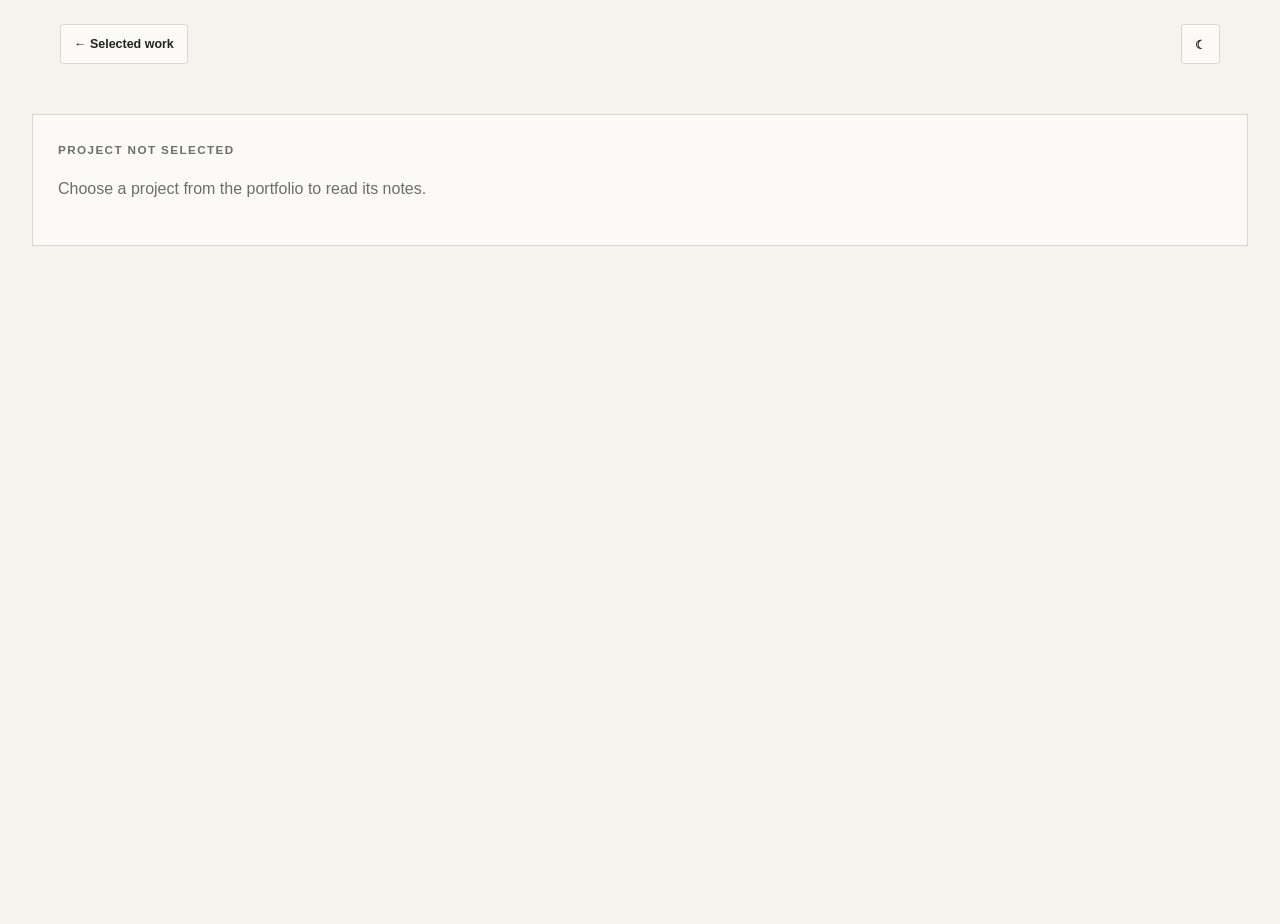
<file: project.html>
<!DOCTYPE html>
<html lang="en">
<head>
    <meta charset="UTF-8">
    <meta name="viewport" content="width=device-width, initial-scale=1.0">
    <title>Project notes — Parthajit Das</title>
    <meta name="description" content="Project details and research by Parthajit Das.">
    <meta name="theme-color" content="#f5f3ee">
    <link rel="icon" type="image/svg+xml" href="favicon.svg">
    <link rel="stylesheet" href="style.css">
</head>
<body class="project-page light-mode">

<a class="skip-link" href="#projectDetails">Skip to project</a>

<div class="page-controls">
    <a href="index.html#projects" class="page-home-btn">
        ← Selected work
    </a>

    <button
        id="projectThemeToggle"
        class="page-theme-toggle"
        type="button"
        aria-label="Switch to dark mode">
        ☾
    </button>
</div>

<main id="projectDetails" aria-live="polite">
    <p class="section-kicker">Selected work</p>
    <h1>Project notes</h1>
    <section class="project-section"><h2>Project overview</h2><p>Project notes, methods, and media are available for each selected project.</p></section>
</main>

<script type="module" src="project.js"></script>

</body>
</html>
</file>
<file: style.css>
/* Parthajit Das portfolio — warm editorial system */
:root {
    color-scheme: light;
    --paper: #f5f3ee;
    --surface: #fbfaf7;
    --surface-strong: #eeece5;
    --ink: #20251f;
    --muted: #687067;
    --line: #d9d8cf;
    --accent: #a6402b;
    --accent-dark: #7e3022;
    --green: #536b58;
    --hero-charcoal: #171c19;
    --hero-terracotta: #704036;
    --hero-sage: #89a18e;
    --hero-mist: #99bdbd;
    --hero-lavender: #a5aacf;
    --hero-mint: #b9d4b8;
    --hero-neutral: #a8a8a8;
    --hero-signal: #66887f;
    --shadow: 0 18px 48px rgb(35 39 31 / 8%);
    --serif: Georgia, "Times New Roman", serif;
    --sans: "Segoe UI", Arial, sans-serif;
    --content: 1160px;
}

* { box-sizing: border-box; }
html { scroll-behavior: smooth; scroll-padding-top: 92px; }
body {
    margin: 0;
    background: var(--paper);
    color: var(--ink);
    font-family: var(--sans);
    font-size: 16px;
    line-height: 1.65;
    -webkit-font-smoothing: antialiased;
}
body.dark-mode {
    color-scheme: dark;
    --paper: #1b201c;
    --surface: #222923;
    --surface-strong: #29322b;
    --ink: #f1eee6;
    --muted: #b1b8ae;
    --line: #3b443d;
    --accent: #e58d70;
    --accent-dark: #f4aa8f;
    --green: #c2d0b7;
    --hero-signal: #99bdbd;
    --shadow: 0 18px 48px rgb(0 0 0 / 20%);
}
body, button, input, textarea, select { font-family: var(--sans); }
button, input, textarea, select { font-size: inherit; }
button, a { -webkit-tap-highlight-color: transparent; }
a { color: inherit; }
img { max-width: 100%; }
button { color: inherit; }
:focus-visible { outline: 3px solid var(--accent); outline-offset: 3px; }
::selection { background: color-mix(in srgb, var(--accent) 24%, var(--surface)); color: var(--ink); }
.container { width: min(var(--content), calc(100% - 48px)); margin-inline: auto; }
.skip-link {
    position: fixed; z-index: 1000; left: 16px; top: 12px; transform: translateY(-160%);
    padding: 10px 14px; background: var(--ink); color: var(--paper); border-radius: 4px;
}
.skip-link:focus { transform: translateY(0); }
.sr-only { position: absolute !important; width: 1px !important; height: 1px !important; padding: 0 !important; margin: -1px !important; overflow: hidden !important; clip: rect(0, 0, 0, 0) !important; white-space: nowrap !important; border: 0 !important; }

/* Header and navigation */
header {
    position: sticky; z-index: 50; top: 0; border-bottom: 1px solid color-mix(in srgb, var(--line) 80%, transparent);
    background: color-mix(in srgb, var(--paper) 94%, transparent); backdrop-filter: blur(12px); -webkit-backdrop-filter: blur(12px);
}
.page-progress { position: absolute; z-index: 2; right: 0; bottom: 0; left: 0; height: 2px; overflow: hidden; background: color-mix(in srgb, var(--line) 52%, transparent); pointer-events: none; }
.page-progress > span { display: block; width: 100%; height: 100%; background: var(--accent); transform: scaleX(0); transform-origin: left center; transition: transform .08s linear; }
header .container { min-height: 76px; display: grid; grid-template-columns: max-content minmax(0, 1fr) auto; gap: 28px; align-items: center; }
.logo, .footer-mark { text-decoration: none; font-weight: 800; letter-spacing: -.09em; font-size: 1.5rem; }
.logo { display: grid; justify-items: start; gap: 4px; line-height: 1; }
.logo-mark { letter-spacing: -.09em; }
.logo-mark > span, .footer-mark span { color: var(--accent); }
.logo-tagline { color: var(--muted); font-size: .63rem; font-weight: 750; letter-spacing: .045em; line-height: 1.2; white-space: nowrap; }
header nav { min-width: 0; }
header nav ul { display: flex; align-items: center; justify-content: center; flex-wrap: wrap; gap: clamp(8px, 1.1vw, 18px); margin: 0; padding: 0; list-style: none; }
header nav a { position: relative; display: inline-flex; align-items: baseline; gap: 4px; color: var(--muted); font-size: .75rem; font-weight: 650; letter-spacing: .02em; text-decoration: none; transition: color .18s ease; }
header nav .nav-index { color: var(--accent); font-size: .65rem; font-variant-numeric: tabular-nums; letter-spacing: .04em; opacity: .8; }
header nav a:hover, header nav a.nav-active { color: var(--accent); }
header nav a.nav-active::after { position: absolute; right: 0; bottom: -8px; left: 0; height: 2px; background: var(--accent); content: ""; }
.header-actions { display: flex; align-items: center; gap: 10px; }
.gallery-btn, .theme-toggle, .gallery-home-btn, .gallery-theme-toggle, .page-home-btn, .page-theme-toggle {
    display: inline-flex; min-height: 40px; align-items: center; justify-content: center; gap: 8px;
    padding: 0 13px; border: 1px solid var(--line); border-radius: 3px; background: var(--surface);
    color: var(--ink); font-size: .78rem; font-weight: 700; text-decoration: none; cursor: pointer;
    transition: background .18s ease, border-color .18s ease, color .18s ease;
}
.gallery-btn:hover, .theme-toggle:hover, .gallery-home-btn:hover, .gallery-theme-toggle:hover, .page-home-btn:hover, .page-theme-toggle:hover { border-color: var(--accent); color: var(--accent); }
.gallery-btn .gallery-mark { display: inline-block; color: var(--accent); transition: transform .32s cubic-bezier(.2, .8, .2, 1); }
.gallery-btn:hover .gallery-mark, .gallery-btn:focus-visible .gallery-mark { transform: rotate(35deg); }
.theme-toggle { width: 40px; padding: 0; font-size: 1.15rem; }

/* Hero */
.hero { position: relative; --hero-wash-opacity: 0; padding: clamp(30px, 5vw, 64px) 0 clamp(72px, 10vw, 126px); }
.hero::before { position: absolute; inset: 14px 0; z-index: 0; background-image: linear-gradient(to right, color-mix(in srgb, var(--line) 56%, transparent) 1px, transparent 1px), linear-gradient(to bottom, color-mix(in srgb, var(--line) 56%, transparent) 1px, transparent 1px); background-size: 42px 42px; mask-image: linear-gradient(100deg, transparent 18%, #000 52%, #000 91%, transparent 100%); opacity: .26; pointer-events: none; content: ""; }
.hero::after { position: absolute; z-index: 0; inset: 0; background: radial-gradient(ellipse 34% 50% at 84% 31%, color-mix(in srgb, var(--hero-terracotta) 24%, transparent), transparent 100%), radial-gradient(ellipse 29% 43% at 78% 68%, color-mix(in srgb, var(--hero-charcoal) 17%, transparent), transparent 100%), radial-gradient(ellipse 20% 31% at 94% 27%, color-mix(in srgb, var(--hero-lavender) 20%, transparent), transparent 100%), radial-gradient(ellipse 23% 27% at 66% 18%, color-mix(in srgb, var(--hero-mint) 18%, transparent), transparent 100%), radial-gradient(ellipse 16% 24% at 74% 45%, color-mix(in srgb, var(--hero-mist) 12%, transparent), transparent 100%), linear-gradient(116deg, transparent 52%, color-mix(in srgb, var(--hero-neutral) 5%, transparent) 100%); mask-image: linear-gradient(100deg, transparent 24%, #000 59%, #000 96%, transparent 100%); opacity: var(--hero-wash-opacity); filter: blur(8px); transform: scale(1.02); transition: filter .75s ease, transform .75s ease; pointer-events: none; content: ""; }
.hero.wash-ready::after { filter: blur(0); transform: scale(1); }
.hero.wash-settled::after { transition: none; }
.hero-network { position: absolute; z-index: 0; inset: 0; display: block; width: 100%; height: 100%; opacity: .38; pointer-events: none; }
.hero .container { position: relative; z-index: 1; display: grid; grid-template-columns: minmax(260px, .78fr) minmax(0, 1.22fr); gap: clamp(34px, 6.2vw, 82px); align-items: center; }
.profile-node { position: relative; top: -78px; max-width: 440px; }
.profile-pic { display: block; width: 100%; aspect-ratio: 4 / 4.7; object-fit: cover; object-position: center 46%; filter: saturate(.72); border-radius: 2px; box-shadow: var(--shadow); }
.profile-node::after { position: absolute; z-index: -1; content: ""; inset: 18px -18px -18px 18px; border: 1px solid var(--accent); }
.hero-laptop-shadow { position: absolute; z-index: 2; right: -14%; bottom: -10%; width: 43%; height: 17%; border-radius: 50%; background: radial-gradient(ellipse, color-mix(in srgb, var(--accent) 29%, transparent), color-mix(in srgb, var(--hero-charcoal) 13%, transparent) 42%, transparent 76%); filter: blur(7px); opacity: .12; pointer-events: none; }
.hero-laptop { position: absolute; z-index: 3; right: -12%; bottom: -9%; width: 40%; min-width: 110px; max-width: 218px; height: clamp(108px, 34vw, 162px); container-type: inline-size; opacity: var(--laptop-opacity, 0); transform: translate3d(0, 25px, 0) scale(.97); transition: transform 1.05s cubic-bezier(.18, .72, .25, 1); pointer-events: none; }
.hero-laptop.is-active { transform: translate3d(0, 0, 0) scale(1); }
.laptop-model { position: relative; width: 100%; height: 100%; perspective: 850px; transform: rotateX(var(--laptop-tilt-x, 0deg)) rotateY(calc(-20deg + var(--laptop-tilt-y, 0deg))); transform-style: preserve-3d; transition: transform .38s cubic-bezier(.2, .7, .2, 1); }
.laptop-display { position: absolute; z-index: 3; bottom: calc(100% - 1px); left: 3%; width: 94%; aspect-ratio: 16 / 10; transform: rotateX(180deg); transform-origin: 50% 100%; transform-style: preserve-3d; animation: laptop-lid-open 1.55s cubic-bezier(.22, .74, .28, 1) .45s both paused; }
.hero-laptop.is-visible .laptop-display { animation-play-state: running; }
.laptop-display-frame { position: relative; width: 100%; height: 100%; padding: 4%; border: 1px solid #c7c8c2; border-radius: 6px 6px 3px 3px; background: linear-gradient(145deg, #f8f8f4, #aeb2ae 67%, #e4e3de); box-shadow: 0 7px 13px rgb(23 28 25 / 17%), inset 0 1px 1px rgb(255 255 255 / 92%); }
.laptop-camera { position: absolute; z-index: 2; top: 1.1%; left: 50%; width: 2px; height: 2px; border-radius: 50%; background: #464d49; box-shadow: 0 0 0 1px #b7bbb7; transform: translateX(-50%); }
.laptop-screen { position: relative; width: 100%; height: 100%; overflow: hidden; border: 1px solid #090d0b; border-radius: 3px; background: var(--hero-charcoal); color: #f2eee6; opacity: 0; filter: brightness(.45); box-shadow: inset 0 0 0 0 color-mix(in srgb, var(--accent) 25%, transparent); backface-visibility: hidden; animation: laptop-screen-on .42s cubic-bezier(.22, .61, .36, 1) 2.25s both paused; }
.hero-laptop.is-visible .laptop-screen { animation-play-state: running; }
.laptop-screen::after { position: absolute; z-index: 0; inset: 0; background: radial-gradient(ellipse at 56% 20%, color-mix(in srgb, var(--accent) 25%, transparent), transparent 74%); opacity: .82; pointer-events: none; content: ""; }
.laptop-editor-bar { position: relative; z-index: 1; display: flex; height: 13%; min-height: 7px; align-items: center; justify-content: space-between; gap: 3px; padding: 0 4%; background: #252b27; color: #a8a8a8; font: 600 3.4px/1 var(--sans); letter-spacing: .08em; }
.editor-lights { display: flex; gap: 1.5px; }
.editor-lights i { width: 2px; height: 2px; border-radius: 50%; background: var(--hero-terracotta); }
.editor-lights i:nth-child(2) { background: var(--hero-sage); }
.editor-lights i:nth-child(3) { background: var(--hero-mist); }
.editor-mode { color: var(--hero-sage); font-size: 3px; }
.laptop-screen-body { display: grid; grid-template-columns: minmax(0, 1fr) 27%; gap: 4%; height: 87%; padding: 5%; }
.laptop-code { position: relative; z-index: 1; min-width: 0; margin: 0; overflow: hidden; color: #e8e5dd; font: 3.8px/1.75 Consolas, "Courier New", monospace; font-size: clamp(2.8px, 2.1cqw, 4.4px); white-space: normal; }
.laptop-code code { display: block; }
.laptop-code-line { display: block; width: 0; overflow: hidden; opacity: 0; white-space: pre; animation: laptop-code-type .24s steps(var(--line-chars), end) var(--line-delay) forwards paused; }
.hero-laptop.is-visible .laptop-code-line { animation-play-state: running; }
.code-keyword { color: #d99b7c; }
.code-function { color: var(--hero-mist); }
.code-type { color: var(--hero-mint); }
.laptop-compute { display: flex; min-width: 0; flex-direction: column; align-items: stretch; justify-content: space-between; padding: 8% 0 5%; }
.laptop-network { display: block; width: 100%; overflow: visible; }
.laptop-network path { fill: none; stroke: var(--hero-sage); stroke-width: 1; stroke-dasharray: 140; stroke-dashoffset: 140; animation: laptop-network-draw .75s cubic-bezier(.3, .6, .3, 1) 2.67s forwards paused; }
.hero-laptop.is-visible .laptop-network path { animation-play-state: running; }
.laptop-network circle { fill: var(--hero-terracotta); stroke: #f2d7c9; stroke-width: .55; transform-box: fill-box; transform-origin: center; animation: laptop-node-pulse 2.4s ease-in-out 3.42s infinite paused; }
.hero-laptop.is-visible .laptop-network circle { animation-play-state: running; }
.laptop-network circle:nth-of-type(2n) { animation-delay: 3.67s; }
.laptop-equation { color: var(--hero-mist); font: 600 4px/1.2 var(--serif); text-align: center; white-space: nowrap; }
.laptop-equation sub { color: var(--hero-sage); font-size: .72em; }
.laptop-hinge { position: absolute; z-index: 4; top: -2px; left: 2%; width: 96%; height: 4px; border-radius: 999px; background: linear-gradient(90deg, #858b86, #e3e4df 22%, #929893 50%, #e8e8e2 78%, #858b86); box-shadow: 0 1px 2px rgb(23 28 25 / 24%); transform: translateZ(1px); }
.laptop-base { position: absolute; z-index: 2; bottom: 5%; left: 5%; width: 90%; height: 68%; border: 1px solid #aeb3ae; border-radius: 3px 3px 8px 8px; background: linear-gradient(165deg, #d5d8d3 0%, #f2f1ec 48%, #afb4af 100%); box-shadow: 0 4px 7px rgb(23 28 25 / 22%), inset 0 1px 1px rgb(255 255 255 / 94%); transform: rotateX(68deg); transform-origin: 50% 100%; transform-style: preserve-3d; }
.laptop-base::before { position: absolute; right: 3%; bottom: 8%; left: 3%; height: 2px; border-radius: 2px; background: linear-gradient(90deg, #838985, #f3f2ed 14%, #9fa49f 50%, #f3f2ed 86%, #838985); content: ""; }
.laptop-keyboard { position: absolute; z-index: 1; top: 11%; left: 9%; display: grid; width: 82%; height: 46%; grid-template-rows: repeat(4, 1fr); gap: 1px; }
.laptop-key-row { display: grid; grid-template-columns: repeat(13, minmax(0, 1fr)); gap: 1px; }
.laptop-key-row span { border: .35px solid rgb(71 78 73 / 35%); border-radius: 1px; background: linear-gradient(180deg, #777e79, #4c534e); box-shadow: 0 .5px rgb(255 255 255 / 60%); }
.laptop-trackpad { position: absolute; z-index: 1; top: 64%; left: 39%; width: 22%; height: 23%; border: .6px solid #a4aaa5; border-radius: 2px; background: color-mix(in srgb, #e6e7e1 70%, transparent); box-shadow: inset 0 .5px 1px rgb(255 255 255 / 72%); }
.laptop-front-lip { position: absolute; z-index: 2; right: 4%; bottom: -1px; left: 4%; height: 1px; border-radius: 50%; background: linear-gradient(90deg, transparent, #fcfcf6 16%, #8e948f 50%, #fcfcf6 84%, transparent); }
@keyframes laptop-lid-open { from { transform: rotateX(180deg); } to { transform: rotateX(302deg); } }
@keyframes laptop-screen-on { to { opacity: 1; filter: brightness(1); box-shadow: inset 0 0 14px color-mix(in srgb, var(--accent) 17%, transparent); } }
@keyframes laptop-code-type { 0% { width: 0; opacity: 1; } 100% { width: var(--line-width); opacity: 1; } }
@keyframes laptop-network-draw { to { stroke-dashoffset: 0; } }
@keyframes laptop-node-pulse { 50% { transform: scale(1.35); filter: brightness(1.2); } }
.hero-laptop.laptop-static { transform: none; }
.hero-laptop.laptop-static .laptop-display { animation: none; transform: rotateX(302deg); }
.hero-laptop.laptop-static .laptop-screen { animation: none; opacity: 1; filter: none; }
.hero-laptop.laptop-static .laptop-code-line { animation: none; width: var(--line-width); opacity: 1; }
.hero-laptop.laptop-static .laptop-network path { animation: none; stroke-dashoffset: 0; }
.hero-laptop.laptop-static .laptop-network circle { animation: none; }
.hero-text { max-width: 740px; }
.hero .profile-node, .hero-text > * { animation: rise-in .65s both; }
.hero-text > :nth-child(2) { animation-delay: .07s; }
.hero-text > :nth-child(3) { animation-delay: .14s; }
.hero-text > :nth-child(4) { animation-delay: .2s; }
.hero-text > :nth-child(5) { animation-delay: .26s; }
.hero-text > :nth-child(6) { animation-delay: .32s; }
@keyframes rise-in { from { opacity: 0; transform: translateY(13px); } to { opacity: 1; transform: translateY(0); } }
.tech-eyebrow, .section-kicker, .contact-label { margin: 0 0 18px; color: var(--accent); font-size: .7rem; font-weight: 750; letter-spacing: .15em; text-transform: uppercase; }
.tech-eyebrow { display: flex; align-items: center; gap: 10px; }
.tech-eyebrow::before { width: 7px; height: 7px; flex: 0 0 7px; border-radius: 50%; background: var(--hero-sage); box-shadow: 0 0 0 4px color-mix(in srgb, var(--hero-mint) 22%, transparent); animation: eyebrow-pulse 3.2s ease-in-out infinite; content: ""; }
@keyframes eyebrow-pulse { 0%, 100% { box-shadow: 0 0 0 4px color-mix(in srgb, var(--hero-mint) 19%, transparent); transform: scale(1); } 50% { box-shadow: 0 0 0 7px color-mix(in srgb, var(--hero-mint) 28%, transparent); transform: scale(1.09); } }
.hero-name { margin: 0 0 12px; color: var(--ink); font-family: var(--sans); font-size: clamp(1.55rem, 2.6vw, 2.25rem); font-weight: 750; letter-spacing: -.045em; line-height: 1.1; }
.hero h2 { position: relative; max-width: 690px; margin: 0; font-family: var(--serif); font-size: clamp(3rem, 6.5vw, 5.3rem); font-weight: 400; letter-spacing: -.065em; line-height: .98; }
.hero h2 em { color: var(--accent); font-weight: 400; }
.hero .tagline { margin: 27px 0 10px; color: var(--green); font-weight: 700; font-size: 1rem; }
.hero .hero-ethos { max-width: 610px; margin-top: 22px; color: var(--ink); font-family: var(--serif); font-size: clamp(1.3rem, 2.2vw, 1.8rem); line-height: 1.42; }
.hero-text > p:not(.tech-eyebrow):not(.tagline):not(.hero-typed-line) { max-width: 590px; margin: 14px 0 0; color: var(--muted); font-size: 1.06rem; line-height: 1.8; }
.hero-typed-line { display: flex; min-height: 1.7em; align-items: center; gap: 4px; margin: 12px 0 0; color: var(--accent); font-size: .9rem; font-weight: 650; letter-spacing: .015em; }
.typing-caret { width: 1px; height: 1.1em; background: currentColor; animation: caret-blink .8s steps(2, start) infinite; }
@keyframes caret-blink { to { visibility: hidden; } }
.hero-buttons { display: flex; flex-wrap: wrap; align-items: center; gap: 22px; margin-top: 32px; }
.hero-highlights { display: grid; grid-template-columns: repeat(4, minmax(0, 1fr)); gap: 12px; margin: 29px 0 0; padding: 15px 0 0; border-top: 1px solid var(--line); list-style: none; }
.hero-highlights li { display: grid; align-content: start; gap: 3px; min-width: 0; }
.hero-highlights strong { color: var(--ink); font-family: var(--serif); font-size: 1.5rem; font-weight: 400; line-height: 1; }
.hero-highlights span { color: var(--muted); font-size: .63rem; font-weight: 700; letter-spacing: .035em; line-height: 1.35; text-transform: uppercase; }
.btn { display: inline-flex; align-items: center; justify-content: center; gap: 12px; min-height: 48px; padding: 0 19px; border: 1px solid var(--accent); border-radius: 2px; background: var(--accent); color: #fffaf4; font-size: .82rem; font-weight: 720; text-decoration: none; cursor: pointer; transition: background .18s ease, transform .18s ease; }
.dark-mode .btn, .dark-mode .details-btn:hover { color: var(--paper); }
.btn:hover { transform: translateY(-2px); background: var(--accent-dark); }
.btn span, .text-link span { display: inline-block; transition: transform .18s ease; }
.btn:hover span, .text-link:hover span { transform: translate(2px, -2px); }
.text-link { font-size: .83rem; font-weight: 700; text-decoration: none; border-bottom: 1px solid var(--line); padding-bottom: 4px; }
.text-link:hover { border-color: var(--accent); color: var(--accent); }
.reveal-ready .reveal-item { opacity: 0; transform: translateY(13px); transition: opacity .5s ease var(--reveal-delay, 0ms), transform .5s ease var(--reveal-delay, 0ms); }
.reveal-ready .reveal-item.is-visible { opacity: 1; transform: translateY(0); }

/* Page sections */
main > section { padding: clamp(68px, 9vw, 112px) 0; border-top: 1px solid var(--line); }
main > section:nth-of-type(even) { background: var(--surface); }
.section-heading { display: flex; align-items: baseline; justify-content: space-between; gap: 24px; margin-bottom: 36px; }
.section-kicker { flex: 0 0 150px; margin: 0; }
.section-heading h2, .education-section h2, .contact-title { margin: 0; font-family: var(--serif); font-size: clamp(2.4rem, 5vw, 4.4rem); font-weight: 400; letter-spacing: -.055em; line-height: 1.05; }
.highlight { color: var(--accent); font-weight: 400; }
.see-all-btn { padding: 8px 0; border: 0; border-bottom: 1px solid var(--line); background: transparent; color: var(--ink); font-size: .8rem; font-weight: 700; cursor: pointer; }
.see-all-btn:hover { color: var(--accent); border-color: var(--accent); }
.projects-header, .cert-header { display: grid; grid-template-columns: 150px minmax(0, 1fr); grid-template-rows: auto auto; align-items: start; gap: 8px 22px; margin-bottom: 24px; }
.projects-header .section-heading, .cert-header .section-heading { display: contents; }
.projects-header .section-kicker, .cert-header .section-kicker { grid-column: 1; grid-row: 1; flex: none; align-self: start; }
.projects-header .section-heading h2, .cert-header .section-heading h2 { grid-column: 2; grid-row: 1 / span 2; align-self: center; margin: 0; text-align: right; }
.projects-header > .see-all-btn, .cert-header > .see-all-btn { grid-column: 1; grid-row: 2; justify-self: start; align-self: start; margin: 0; white-space: nowrap; }

/* Education */
.education-section > .container > .section-heading { margin-bottom: 42px; }
.edu-row { display: grid; grid-template-columns: minmax(0, 1fr) minmax(0, 1fr); align-items: center; gap: clamp(22px, 4vw, 48px); padding: 24px; border: 1px solid var(--line); background: var(--surface); transition: border-color .22s ease, transform .22s ease, box-shadow .22s ease; }
.edu-row + .edu-row { margin-top: 14px; }
.edu-row:hover { transform: translateY(-2px); border-color: color-mix(in srgb, var(--accent) 58%, var(--line)); box-shadow: 0 12px 28px color-mix(in srgb, var(--ink) 8%, transparent); }
.edu-row.reverse { grid-template-columns: minmax(0, 1fr) minmax(0, 1fr); }
.edu-img { grid-column: 1; }
.edu-content { grid-column: 2; }
.edu-img, .edu-content { grid-row: 1; }
.edu-row.reverse .edu-img { grid-column: 2; }
.edu-row.reverse .edu-content { grid-column: 1; }
.edu-img { width: 86%; aspect-ratio: 16 / 10; min-height: 0; align-self: center; justify-self: center; overflow: hidden; border: 1px solid var(--line); background: var(--surface-strong); }
.edu-img img { display: block; width: 100%; height: 100%; min-height: 0; object-fit: cover; filter: saturate(.65); }
.edu-content { align-self: center; padding: 12px 0; }
.edu-date { display: inline-flex; margin: 0 0 12px; color: var(--muted); font-size: .72rem; font-weight: 700; letter-spacing: .1em; text-transform: uppercase; }
.edu-college { font-family: var(--serif); font-size: clamp(1.4rem, 2.4vw, 2rem); line-height: 1.2; }
.edu-degree { margin-top: 9px; color: var(--green); font-size: .83rem; font-weight: 700; }
.edu-desc { margin-top: 13px; color: var(--muted); font-size: .9rem; line-height: 1.8; }

/* Projects, certificates, skills, achievements, research */
.projects-section > .container { width: min(1500px, calc(100% - 48px)); }
.projects-carousel-wrapper { display: grid; grid-template-columns: 42px minmax(0, 1fr) 42px; align-items: center; gap: 12px; }
.project-grid { grid-column: 2; display: grid; grid-auto-columns: calc((100% - 32px) / 3); grid-auto-flow: column; gap: 16px; align-items: stretch; min-width: 0; overflow-x: auto; padding: 4px 0 14px; scroll-snap-type: x mandatory; scrollbar-width: thin; scrollbar-color: var(--line) transparent; }
.project-grid.is-expanded { grid-column: 1 / -1; grid-auto-columns: unset; grid-auto-flow: row; grid-template-columns: repeat(3, minmax(0, 1fr)); overflow: visible; scroll-snap-type: none; }
.project-item { position: relative; display: flex; min-width: 0; min-height: 270px; flex-direction: column; align-items: flex-start; padding: 25px; overflow: hidden; border: 1px solid var(--line); background: var(--surface); scroll-snap-align: start; transition: border-color .22s ease, transform .22s ease, box-shadow .22s ease; }
.project-item::before { position: absolute; top: 0; left: 0; width: 42px; height: 2px; background: var(--line); content: ""; transition: width .25s ease, background .25s ease; }
.project-item:hover { transform: translateY(-3px); border-color: var(--accent); box-shadow: 0 14px 32px color-mix(in srgb, var(--ink) 9%, transparent); }
.project-item:hover::before { width: 100%; background: var(--accent); }
.project-item h3, .research-card h3, .achievement-card h3, .certificate-item h3 { margin: 0; font-family: var(--serif); font-size: 1.65rem; font-weight: 400; line-height: 1.15; }
.project-item > p { color: var(--muted); font-size: .9rem; line-height: 1.7; }
.project-item > .section-kicker { flex: none; margin: 0 0 5px; font-family: var(--sans); font-size: .65rem; }
.project-card-meta { display: flex; width: 100%; align-items: center; justify-content: space-between; gap: 8px; margin: 0 0 5px; }
.project-card-meta .section-kicker { margin: 0; font-size: .65rem; }
.project-year-tag { flex: none; padding: 3px 7px; border: 1px solid color-mix(in srgb, var(--accent) 30%, var(--line)); color: var(--accent); font-size: .61rem; font-weight: 700; letter-spacing: .08em; line-height: 1; }
.project-tech-tags { display: flex; flex-wrap: wrap; gap: 5px; max-width: 100%; margin: 5px 0 12px; padding: 0; list-style: none; }
.project-tech-tags li { max-width: 100%; padding: 4px 7px; border: 1px solid color-mix(in srgb, var(--line) 80%, var(--accent)); background: color-mix(in srgb, var(--surface) 82%, var(--accent) 5%); color: var(--muted); font: 600 .61rem/1.15 var(--sans); overflow-wrap: anywhere; }
.project-item h3 { margin: 0; }
.project-preview { position: relative; display: block; width: 100%; aspect-ratio: 16 / 9; margin: 8px 0 15px; overflow: hidden; border: 1px solid var(--line); border-radius: 3px; background: var(--surface-strong); color: var(--ink); text-decoration: none; }
.project-item > .project-preview { flex: none; margin: 0 0 17px; }
.project-preview.file-preview { padding: 0; cursor: pointer; text-align: left; }
.project-preview img, .project-preview-media { display: block; width: 100%; height: 100%; object-fit: cover; }
.project-preview-video video { background: var(--surface-strong); object-fit: contain; }
.project-preview .preview-file { display: flex; width: 100%; height: 100%; min-height: 80px; align-items: center; justify-content: center; color: var(--accent); font-weight: 700; }
.preview-video-badge { position: absolute; right: 9px; bottom: 9px; padding: 4px 7px; border: 1px solid rgb(255 255 255 / 24%); border-radius: 2px; background: rgb(16 20 28 / 78%); color: #fff; font-size: .58rem; font-weight: 750; letter-spacing: .12em; pointer-events: none; }
.details-btn { display: flex; width: 100%; align-items: center; justify-content: space-between; gap: 12px; margin-top: auto; padding: 10px 12px; border: 1px solid var(--accent); background: color-mix(in srgb, var(--accent) 9%, var(--surface)); color: var(--accent); font-size: .81rem; font-weight: 750; text-decoration: none; cursor: pointer; transition: background .18s ease, color .18s ease; }
.details-btn:hover { background: var(--accent); color: #fff; }
.details-btn span, .contact-link-arrow { transition: transform .18s ease; }
.details-btn:hover span, .contact-icons a:hover .contact-link-arrow { transform: translate(2px, -2px); }
.project-arrow:disabled { opacity: .38; cursor: default; }
.projects-carousel-wrapper.is-expanded .project-arrow { display: none; }
.content-state { grid-column: 1 / -1; margin: 0; padding: 18px 0; color: var(--muted); font-size: .9rem; }
.certificates-section { overflow: hidden; }
main > #certificates { background: var(--surface); color: var(--ink); }
.certificates-section > .container { width: min(1500px, calc(100% - 48px)); }
.cert-header { grid-template-columns: minmax(0, 1fr) auto minmax(0, 1fr); grid-template-rows: auto auto auto; gap: 8px 22px; margin-bottom: 30px; }
.cert-header .section-kicker { grid-column: 1; grid-row: 1; }
.cert-header .section-heading h2 { grid-column: 2; grid-row: 1 / span 2; align-self: center; color: var(--ink); font-size: clamp(2.1rem, 4vw, 3.35rem); text-align: center; white-space: nowrap; }
.cert-header > .see-all-btn { grid-column: 1; grid-row: 2; justify-self: start; color: var(--ink); border-color: var(--line); }
.cert-header > .see-all-btn:hover { color: var(--accent); border-color: var(--accent); }
.cert-subtitle { grid-column: 1 / -1; grid-row: 3; margin: 5px 0 0; color: var(--muted); font-size: .86rem; text-align: center; }
.cert-carousel-wrapper { display: grid; grid-template-columns: 42px minmax(0, 1fr) 42px; align-items: center; gap: 12px; }
.cert-carousel-track { display: grid; grid-auto-columns: minmax(260px, 31%); grid-auto-flow: column; gap: 14px; overflow-x: auto; scroll-snap-type: x mandatory; scrollbar-width: thin; scrollbar-color: var(--line) transparent; padding: 8px 0 16px; }
.certificate-item { min-width: 0; display: flex; flex-direction: column; align-items: stretch; gap: 12px; padding: 10px; border: 1px solid var(--line); background: var(--surface); scroll-snap-align: start; transition: border-color .22s ease, transform .22s ease, box-shadow .22s ease; }
.certificate-item:hover { transform: translateY(-3px); border-color: color-mix(in srgb, var(--accent) 58%, var(--line)); box-shadow: 0 14px 32px color-mix(in srgb, var(--ink) 9%, transparent); }
.certificate-item h3 { padding: 3px 7px 0; color: var(--ink); font-size: 1.35rem; }
.certificate-item p { margin: -7px 7px 6px; color: var(--muted); font-size: .78rem; }
.certificate-art { position: relative; width: 100%; aspect-ratio: 1.48; overflow: hidden; background: var(--surface-strong); }
.certificate-document { display: block; width: 100%; height: 100%; border: 0; object-fit: contain; background: var(--surface); }
.certificate-document iframe { pointer-events: none; }
.certificate-art iframe { pointer-events: none; }
.certificate-document-fallback { display: grid; width: 100%; height: 100%; place-items: center; padding: 18px; color: var(--muted); font-family: var(--serif); text-align: center; }
.certificate-open { position: absolute; inset: 0; display: flex; align-items: end; justify-content: end; padding: 12px; border: 0; background: transparent; color: #fff; text-align: right; cursor: pointer; }
.certificate-open span { padding: 8px 10px; background: var(--accent); font-size: .75rem; font-weight: 700; opacity: 0; transform: translateY(3px); transition: opacity .18s ease, transform .18s ease; }
.certificate-open:hover { background: linear-gradient(0deg, rgb(0 0 0 / 42%), transparent 50%); }
.certificate-open:hover span, .certificate-open:focus-visible span { opacity: 1; transform: translateY(0); }
.certificates-section .arrow { border-color: var(--line); background: var(--surface); color: var(--ink); }
.certificates-section .arrow:hover { border-color: var(--accent); color: var(--accent); }
.file-preview { width: 100%; cursor: pointer; }
.preview-wrapper { width: 100%; height: 132px; overflow: hidden; background: var(--surface-strong); }
.preview-wrapper iframe, .preview-wrapper img { display: block; width: 100%; height: 100%; border: 0; object-fit: cover; }
.arrow { width: 38px; height: 38px; border: 1px solid var(--line); border-radius: 50%; background: var(--surface); color: var(--ink); cursor: pointer; }
.arrow:hover { border-color: var(--accent); color: var(--accent); }
.cert-grid { grid-auto-flow: row; grid-template-columns: repeat(auto-fit, minmax(220px, 1fr)); }
.skills-grid { display: grid; grid-template-columns: repeat(3, minmax(0, 1fr)); gap: 14px; }
.skill-group { min-width: 0; padding: 22px; border: 1px solid var(--line); background: var(--surface); }
.skill-group h3 { margin: 0 0 15px; color: var(--ink); font-family: var(--serif); font-size: 1.38rem; font-weight: 400; line-height: 1.2; }
.skill-group-items { display: flex; flex-wrap: wrap; gap: 8px; }
.skill-group-empty { margin: 0; color: var(--muted); font-size: .82rem; }
.skill-pill { display: inline-flex; align-items: center; gap: 10px; padding: 12px 15px; border: 1px solid var(--line); background: var(--surface); font-size: .86rem; transition: border-color .2s ease, transform .2s ease, box-shadow .2s ease; }
.skill-pill:hover { transform: translateY(-2px); border-color: var(--accent); box-shadow: 0 8px 20px color-mix(in srgb, var(--ink) 8%, transparent); }
.skill-pill span:first-child { font-size: 1.05rem; }
.achievements-grid, .research-grid { display: grid; grid-template-columns: repeat(3, minmax(0, 1fr)); gap: 14px; }
.achievement-card, .research-card { min-height: 220px; padding: 23px; border: 1px solid var(--line); background: var(--surface); transition: border-color .22s ease, transform .22s ease, box-shadow .22s ease; }
.achievement-card:hover, .research-card:hover { transform: translateY(-3px); border-color: color-mix(in srgb, var(--accent) 58%, var(--line)); box-shadow: 0 12px 28px color-mix(in srgb, var(--ink) 8%, transparent); }
.timeline-intro { max-width: 660px; margin: -17px 0 34px auto; color: var(--muted); font-family: var(--serif); font-size: 1.15rem; }
.milestone-list { --line-progress: 0; position: relative; display: grid; gap: 0; isolation: isolate; }
.milestone-list::before, .milestone-list::after { position: absolute; z-index: -1; top: 0; bottom: 0; left: 19px; width: 1px; pointer-events: none; content: ""; }
.milestone-list::before { background: var(--line); }
.milestone-list::after { background: var(--accent); transform: scaleY(var(--line-progress)); transform-origin: top; }
.timeline-year { position: relative; z-index: 1; display: grid; grid-template-columns: 42px minmax(0, 1fr); align-items: center; margin: 24px 0 8px; }
.timeline-year h3 { margin: 0; color: var(--accent); font-family: var(--serif); font-size: 1.7rem; font-weight: 400; }
.timeline-year-node { justify-self: center; width: 9px; height: 9px; border: 2px solid var(--accent); border-radius: 50%; background: var(--paper); }
.milestone { position: relative; display: grid; grid-template-columns: 42px minmax(0, 1fr); align-items: start; gap: 0 20px; min-height: 132px; padding: 13px 0; opacity: 0; transform: translateY(12px); transition: opacity .48s ease, transform .48s ease; transition-delay: calc(var(--milestone-order, 0) * 45ms); }
.milestone.is-visible { opacity: 1; transform: translateY(0); }
.milestone-node { position: relative; z-index: 2; grid-column: 1; grid-row: 1; justify-self: center; display: grid; width: 13px; height: 13px; place-items: center; margin-top: 5px; border: 2px solid var(--green); border-radius: 50%; background: var(--paper); color: var(--paper); font-size: .5rem; transition: width .22s ease, height .22s ease, box-shadow .22s ease, background .22s ease; }
.milestone-summary { grid-column: 2; grid-row: 1; width: calc(50% - 18px); min-width: 0; }
.milestone-date { margin: 0 0 4px; color: var(--muted); font-size: .67rem; font-weight: 750; letter-spacing: .11em; text-transform: uppercase; }
.milestone-trigger { display: block; max-width: 100%; padding: 0; border: 0; background: none; color: var(--ink); font-family: var(--serif); font-size: clamp(1.24rem, 2vw, 1.7rem); line-height: 1.18; text-align: left; cursor: pointer; }
.milestone-trigger:hover, .milestone-trigger:focus-visible { color: var(--accent); }
.milestone-organization { margin: 6px 0 9px; color: var(--muted); font-size: .79rem; line-height: 1.5; }
.milestone-badge { display: inline-flex; align-items: center; min-height: 23px; padding: 3px 8px; border: 1px solid color-mix(in srgb, var(--green) 30%, var(--line)); background: color-mix(in srgb, var(--green) 8%, var(--surface)); color: var(--green); font-size: .62rem; font-weight: 750; letter-spacing: .04em; line-height: 1.25; }
.milestone-details { position: absolute; z-index: 5; top: 4px; right: 0; width: calc(50% - 22px); max-height: min(72vh, 570px); overflow: auto; padding: 20px 22px; border: 1px solid var(--line); border-top: 2px solid var(--green); background: var(--surface); box-shadow: 0 16px 36px color-mix(in srgb, var(--ink) 12%, transparent); opacity: 0; visibility: hidden; pointer-events: none; transform: translateY(9px) scale(.985); transform-origin: top right; transition: opacity .24s ease, transform .24s ease, visibility .24s ease; }
.milestone.is-active .milestone-details { opacity: 1; visibility: visible; pointer-events: auto; transform: translateY(0) scale(1); }
.milestone-details > * { opacity: 0; transform: translateY(7px); transition: opacity .25s ease, transform .25s ease; }
.milestone.is-active .milestone-details > * { opacity: 1; transform: translateY(0); }
.milestone.is-active .milestone-details > :nth-child(2) { transition-delay: 35ms; }
.milestone.is-active .milestone-details > :nth-child(3) { transition-delay: 70ms; }
.milestone.is-active .milestone-details > :nth-child(4) { transition-delay: 105ms; }
.milestone-details h3 { margin: 0 0 10px; color: var(--ink); font-family: var(--serif); font-size: 1.35rem; font-weight: 400; line-height: 1.2; }
.milestone-details p { margin: 8px 0; color: var(--muted); font-size: .82rem; line-height: 1.65; }
.milestone-details .detail-kicker { margin: 0 0 8px; color: var(--accent); font-size: .65rem; font-weight: 750; letter-spacing: .12em; text-transform: uppercase; }
.milestone-project-title { color: var(--ink) !important; font-weight: 700; }
.milestone-meta { padding-top: 9px; border-top: 1px solid var(--line); font-size: .73rem !important; }
.milestone-facts { display: grid; grid-template-columns: repeat(2, minmax(0, 1fr)); gap: 10px 16px; margin: 14px 0; }
.milestone-facts > div { min-width: 0; }
.milestone-facts dt { color: var(--muted); font-size: .62rem; font-weight: 750; letter-spacing: .08em; text-transform: uppercase; }
.milestone-facts dd { margin: 3px 0 0; color: var(--ink); font-size: .78rem; line-height: 1.5; }
.milestone-series-note, .milestone-choice-note { padding: 9px 11px; border-left: 2px solid var(--accent); background: color-mix(in srgb, var(--accent) 7%, var(--surface)); color: var(--ink) !important; font-size: .76rem !important; }
.timeline-certificate-link { display: inline-flex; align-items: center; gap: 9px; margin-top: 8px; padding: 8px 0; border: 0; border-bottom: 1px solid var(--accent); background: none; color: var(--accent); font-size: .78rem; font-weight: 750; cursor: pointer; }
.timeline-certificate-link span { transition: transform .18s ease; }
.timeline-certificate-link:hover span { transform: translate(2px, -2px); }
.milestone-featured .milestone-node { width: 19px; height: 19px; margin-top: 2px; border-color: var(--green); background: var(--green); box-shadow: 0 0 0 5px color-mix(in srgb, var(--green) 13%, transparent), 0 0 22px color-mix(in srgb, var(--green) 30%, transparent); }
.milestone-featured .milestone-trigger, .milestone-featured .milestone-date { color: var(--green); }
.milestone-badge-gold { border-color: color-mix(in srgb, var(--green) 45%, var(--line)); background: color-mix(in srgb, var(--green) 10%, var(--surface)); color: var(--green); }
.milestone-featured .milestone-details { border-top-color: var(--green); }
.milestone-admission .milestone-node, .milestone-chosen .milestone-node { border-color: var(--accent); box-shadow: 0 0 0 4px color-mix(in srgb, var(--accent) 12%, transparent); }
.milestone-admission .milestone-badge, .milestone-badge-chosen { border-color: color-mix(in srgb, var(--accent) 36%, var(--line)); background: color-mix(in srgb, var(--accent) 9%, var(--surface)); color: var(--accent); }
.milestone-chosen .milestone-details { border-top-color: var(--accent); }
.milestone.is-linked .milestone-node { border-color: var(--accent); box-shadow: 0 0 0 5px color-mix(in srgb, var(--accent) 12%, transparent); }
.milestone.is-linked .milestone-trigger { color: var(--accent); }
.timeline-choice-heading { position: relative; z-index: 1; display: flex; flex-wrap: wrap; align-items: baseline; gap: 9px 16px; margin: 22px 0 2px 62px; padding: 12px 0 7px; border-top: 1px solid var(--line); color: var(--accent); font-family: var(--serif); font-size: 1.17rem; }
.timeline-choice-heading small { color: var(--muted); font-family: var(--sans); font-size: .7rem; font-weight: 650; }
@media (max-width: 760px) {
    .timeline-intro { margin: -10px 0 24px; font-size: 1.03rem; }
    .milestone-list::before, .milestone-list::after { left: 13px; }
    .timeline-year { grid-template-columns: 28px minmax(0, 1fr); margin: 20px 0 4px; }
    .timeline-year h3 { font-size: 1.5rem; }
    .milestone { grid-template-columns: 28px minmax(0, 1fr); gap: 0 12px; min-height: 0; padding: 13px 0; }
    .milestone-node { grid-column: 1; }
    .milestone-summary { grid-column: 2; width: 100%; }
    .milestone-trigger { font-size: clamp(1.22rem, 5.2vw, 1.55rem); }
    .milestone-details { position: relative; top: auto; right: auto; grid-column: 2; grid-row: 2; width: 100%; max-height: 0; overflow: hidden; margin-top: 0; padding: 0 14px; border-width: 0; opacity: 0; transform: translateY(7px); transform-origin: top left; transition: max-height .3s ease, margin .22s ease, padding .22s ease, border-width .22s ease, opacity .24s ease, transform .24s ease, visibility .24s ease; }
    .milestone.is-active .milestone-details { max-height: min(72vh, 680px); overflow: auto; margin-top: 13px; padding: 15px 14px; border-width: 1px; border-top-width: 2px; opacity: 1; transform: translateY(0); }
    .milestone-details h3 { font-size: 1.2rem; }
    .milestone-details p { font-size: .79rem; }
    .milestone-facts { gap: 9px 12px; }
    .milestone-facts dd { font-size: .75rem; }
    .timeline-choice-heading { gap: 5px 12px; margin: 18px 0 2px 40px; padding: 10px 0 5px; font-size: 1.05rem; }
}
/* Horizontal timeline */
.achievements-section { position: relative; background: var(--paper); color: var(--ink); }
.achievements-section .section-heading { margin-bottom: 8px; }
.achievements-section .section-kicker { color: var(--accent); }
.achievements-section .section-heading h2 { color: var(--ink); font-family: var(--serif); font-size: clamp(2rem, 3vw, 2.7rem); font-weight: 400; letter-spacing: -.055em; }
.achievements-section .section-heading .highlight { color: var(--accent); }
.timeline-intro { max-width: 680px; margin: 0 auto 16px; color: var(--muted); font-size: .82rem; text-align: center; }
.milestone-list { position: relative; display: flex; flex-direction: column; gap: 0; padding: 2px 0 4px; isolation: isolate; }
.milestone-list::before, .milestone-list::after { display: none; }
.milestone-path { position: absolute; z-index: 0; inset: 0 auto auto 0; display: block; width: 100%; pointer-events: none; overflow: visible; }
.milestone-path-base, .milestone-path-progress { fill: none; stroke-linecap: round; stroke-linejoin: round; }
.milestone-path-base { stroke: color-mix(in srgb, var(--green) 55%, var(--line)); stroke-width: 2.2; }
.milestone-path-progress { stroke: var(--accent); stroke-width: 3.2; }
.milestone-paper-plane { pointer-events: none; filter: drop-shadow(0 2px 2px rgb(57 39 31 / 28%)); }
.milestone-plane-shadow { fill: color-mix(in srgb, var(--accent) 34%, transparent); filter: blur(1.5px); }
.milestone-plane-silhouette { fill: #aeb8b2; stroke: #718078; stroke-width: .8; stroke-linejoin: round; }
.milestone-plane-far-wing { fill: url(#milestonePlaneSilk); stroke: #fffaf0; stroke-width: .5; stroke-linejoin: round; }
.milestone-plane-near-wing { fill: url(#milestonePlaneNearWing); stroke: #83918a; stroke-width: .55; stroke-linejoin: round; }
.milestone-plane-fuselage { fill: url(#milestonePlaneFold); stroke: #89958e; stroke-width: .45; stroke-linejoin: round; }
.milestone-plane-fold { fill: none; stroke-width: .65; stroke-linecap: round; stroke-linejoin: round; }
.milestone-plane-fold-far { stroke: rgb(255 252 244 / 94%); }
.milestone-plane-fold-near { stroke: color-mix(in srgb, var(--accent) 78%, #633326); opacity: .78; }
.milestone-plane-ridge { fill: none; stroke: #fffdf6; stroke-width: 1.05; stroke-linecap: round; }
.milestone-plane-highlight { fill: none; stroke: rgb(255 255 255 / 92%); stroke-width: .75; stroke-linecap: round; opacity: .9; }
.milestone-plane-terracotta { fill: var(--accent); stroke: rgb(255 244 231 / 62%); stroke-width: .35; }
.timeline-lane { position: relative; z-index: 1; display: flex; align-items: stretch; justify-content: space-around; gap: clamp(14px, 2vw, 28px); min-height: 152px; padding: 7px clamp(18px, 3vw, 42px) 14px; }
.timeline-lane-two .milestone { flex: 0 1 auto; width: fit-content; max-width: 40%; }
.timeline-lane-three .milestone { flex: 0 1 auto; width: fit-content; max-width: 29%; }
.timeline-lane-reverse { flex-direction: row-reverse; }
.timeline-year-node { position: relative; z-index: 4; display: inline-flex; flex: 0 0 auto; align-self: flex-end; align-items: center; justify-content: center; min-width: 38px; height: 21px; margin: 0 0 1px; padding: 2px 7px; transform: translateY(var(--marker-drop, 0px)); border: 1px solid color-mix(in srgb, var(--accent) 40%, var(--line)); background: color-mix(in srgb, var(--accent) 12%, var(--surface)); color: var(--accent); font-size: .62rem; font-weight: 800; letter-spacing: .05em; line-height: 1; white-space: nowrap; }
.milestone { position: relative; display: grid; grid-template-columns: minmax(0, 1fr); grid-template-rows: 1fr auto; align-items: stretch; gap: 0; flex: 0 1 auto; width: fit-content; max-width: 40%; min-width: 0; min-height: 132px; margin: 0; padding: 0 0 20px; opacity: 0; transform: translateY(7px); transition: opacity .38s ease, transform .38s ease, filter .22s ease; transition-delay: calc(var(--milestone-order, 0) * 30ms); }
.milestone.is-visible { opacity: 1; transform: translateY(0); }
.milestone-summary { position: relative; z-index: 2; grid-column: 1; grid-row: 1; align-self: start; width: 100%; min-height: 92px; padding: 8px 10px; border: 1px solid var(--line); border-top: 2px solid var(--green); background: var(--surface); transition: border-color .18s ease, background .18s ease; }
.milestone-summary:hover, .milestone:focus-within .milestone-summary { border-color: var(--accent); background: #fffefa; }
.milestone-date { margin: 0 0 3px; color: var(--muted); font-size: .54rem; font-weight: 700; letter-spacing: .07em; text-transform: uppercase; }
.milestone-trigger { display: block; max-width: 100%; padding: 0; border: 0; background: none; color: var(--ink); font-family: var(--serif); font-size: clamp(.82rem, .95vw, .98rem); font-weight: 400; line-height: 1.22; text-align: left; cursor: pointer; }
.milestone-summary .milestone-trigger { font-size: clamp(.82rem, .95vw, .98rem); }
.milestone-trigger:hover, .milestone-trigger:focus-visible { color: var(--accent); }
.milestone-organization { margin: 3px 0 5px; color: var(--muted); font-size: .59rem; line-height: 1.32; }
.milestone-badge { display: inline-flex; align-items: center; min-height: 16px; padding: 2px 5px; border: 1px solid color-mix(in srgb, var(--green) 32%, var(--line)); background: color-mix(in srgb, var(--green) 6%, var(--surface)); color: var(--green); font-size: .5rem; font-weight: 700; line-height: 1.2; }
.milestone-node { position: absolute; z-index: 3; bottom: calc(12px - var(--marker-drop, 0px)); left: 50%; display: grid; width: 10px; height: 10px; place-items: center; margin: 0; transform: translate(-50%, 50%); border: 1px solid var(--green); background: var(--paper); color: var(--paper); font-size: .4rem; }
.milestone::after { position: absolute; z-index: 1; top: 92px; bottom: calc(10px - var(--marker-drop, 0px)); left: 50%; width: 2px; background: color-mix(in srgb, var(--green) 68%, var(--line)); content: ""; }
.milestone-details { position: relative; z-index: 3; grid-column: 1; grid-row: 2; justify-self: stretch; width: 100%; min-width: 0; min-height: 0; max-height: 0; overflow: hidden; margin-top: 0; padding: 0 10px; border: 0 solid var(--line); background: var(--surface); opacity: 0; visibility: hidden; pointer-events: none; transform: translateY(5px); transition: max-height .28s ease, margin .18s ease, padding .18s ease, border-width .18s ease, opacity .18s ease, transform .18s ease, visibility .18s ease; }
.milestone.is-active .milestone-details { max-height: 230px; overflow: auto; margin-top: 7px; padding: 10px 12px; border-width: 1px; border-top: 2px solid var(--green); opacity: 1; visibility: visible; pointer-events: auto; transform: translateY(0); }
.milestone-details > * { opacity: 0; transform: translateY(4px); transition: opacity .18s ease, transform .18s ease; }
.milestone.is-active .milestone-details > * { opacity: 1; transform: translateY(0); }
.milestone-details h3 { margin: 0 0 6px; color: var(--ink); font-family: var(--serif); font-size: 1rem; font-weight: 400; line-height: 1.2; }
.milestone-details p { margin: 5px 0; color: var(--muted); font-size: .72rem; line-height: 1.5; }
.milestone-details .detail-kicker { color: var(--accent); font-size: .58rem; font-weight: 700; letter-spacing: .08em; text-transform: uppercase; }
.milestone-details .milestone-project-title { color: var(--ink); font-weight: 700; }
.milestone-details .milestone-meta { padding-top: 6px; border-top: 1px solid var(--line); color: var(--muted); font-size: .66rem; }
.milestone-facts { display: grid; grid-template-columns: repeat(2, minmax(0, 1fr)); gap: 7px 11px; margin: 9px 0; }
.milestone-facts dt { color: var(--muted); font-size: .55rem; letter-spacing: .06em; text-transform: uppercase; }
.milestone-facts dd { margin: 2px 0 0; color: var(--ink); font-size: .67rem; line-height: 1.4; }
.milestone-series-note, .milestone-choice-note { padding: 6px 8px; border-left: 2px solid var(--green); background: var(--surface-strong); color: var(--ink) !important; font-size: .68rem !important; }
.timeline-certificate-link { display: inline-flex; align-items: center; gap: 7px; margin-top: 5px; padding: 5px 0; border: 0; border-bottom: 1px solid var(--accent); background: none; color: var(--accent); font-size: .68rem; font-weight: 700; cursor: pointer; }
.timeline-certificate-link span { transition: transform .18s ease; }
.timeline-certificate-link:hover span { transform: translate(2px, -2px); }
.milestone-featured .milestone-summary { border-top-color: var(--green); background: color-mix(in srgb, var(--green) 5%, var(--surface)); }
.milestone-featured .milestone-node { border-color: var(--green); background: var(--green); }
.milestone-featured .milestone-trigger, .milestone-featured .milestone-date, .milestone-featured .milestone-organization { color: var(--green); }
.milestone-featured .milestone-badge, .milestone-badge-gold { border-color: color-mix(in srgb, var(--green) 32%, var(--line)); background: color-mix(in srgb, var(--green) 6%, var(--surface)); color: var(--green); }
.milestone-featured .milestone-details { border-top-color: var(--green); }
.milestone-admission .milestone-summary { border-color: color-mix(in srgb, var(--accent) 40%, var(--line)); border-top-color: var(--accent); background: color-mix(in srgb, var(--accent) 4%, var(--surface)); }
.milestone-admission .milestone-node { border-color: var(--accent); background: var(--accent); }
.milestone-admission .milestone-trigger, .milestone-admission .milestone-organization { color: var(--accent); }
.milestone-admission .milestone-details, .milestone-chosen .milestone-details { border-top-color: var(--accent); }
.milestone-chosen .milestone-summary { border-top-color: var(--accent); }
.milestone-chosen .milestone-badge { border-color: color-mix(in srgb, var(--accent) 32%, var(--line)); background: color-mix(in srgb, var(--accent) 5%, var(--surface)); color: var(--accent); }
.milestone.is-linked .milestone-node { border-color: var(--accent); background: var(--accent); }
.milestone.is-linked .milestone-trigger { color: var(--accent); }
.timeline-choice-heading { position: relative; z-index: 2; display: flex; flex-wrap: wrap; align-items: baseline; justify-content: center; gap: 4px 12px; width: fit-content; max-width: 100%; margin: 3px auto 5px; padding: 7px 12px; border-block: 1px solid var(--line); background: var(--paper); text-align: center; }
.timeline-choice-heading > span { color: var(--ink); font-family: var(--serif); font-size: 1rem; }
.timeline-choice-heading small { color: var(--muted); font-family: var(--sans); font-size: .62rem; }
@media (max-width: 760px) {
    .achievements-section .section-heading { margin-bottom: 6px; }
    .timeline-intro { margin-bottom: 14px; text-align: left; }
    .timeline-lane, .timeline-lane-reverse { display: flex; flex-direction: column; gap: 9px; min-height: 0; padding: 6px 0; }
    .timeline-lane-two .milestone, .timeline-lane-three .milestone { flex: none; }
    .milestone { display: grid; grid-template-rows: auto auto; min-height: 0; margin: 0; padding: 0 0 0 27px; transform: translateY(5px); }
    .milestone.is-visible { transform: translateY(0); }
    .milestone-summary { min-height: 0; padding: 10px 12px; }
    .milestone-summary .milestone-trigger { font-size: 1rem; }
    .milestone-organization { font-size: .64rem; }
    .milestone-node { top: 23px; bottom: auto; left: 8px; width: 8px; height: 8px; transform: translate(-50%, -50%); }
    .milestone-featured .milestone-node { width: 9px; height: 9px; }
    .milestone::after { display: none; }
    .milestone.is-visible .milestone-node { animation: none; }
    .milestone.is-active .milestone-details { max-height: 210px; padding: 9px 10px; }
    .timeline-choice-heading { justify-content: flex-start; width: auto; margin: 7px 0 8px 27px; padding: 7px 0; text-align: left; }
}

/* Timeline details */
.milestone-date { display: flex; align-items: baseline; justify-content: space-between; gap: 6px; }
.milestone-date-period:empty { display: none; }
.milestone-date .milestone-step { display: inline-flex; flex: 0 0 auto; align-items: center; justify-content: center; min-width: 22px; padding: 1px 4px; border: 1px solid color-mix(in srgb, var(--accent) 35%, var(--line)); background: color-mix(in srgb, var(--accent) 6%, var(--surface)); color: var(--accent); font-size: .54rem; font-weight: 800; letter-spacing: .04em; line-height: 1.15; }
.milestone-node { width: 13px; height: 13px; border: 2px solid var(--surface); border-radius: 50%; background: var(--green); color: transparent; }
.milestone-featured .milestone-node { width: 13px; height: 13px; border-color: var(--surface); background: var(--accent); }
.milestone-admission .milestone-node { border-color: var(--surface); background: var(--accent); }
.milestone::after { top: 92px; bottom: 10px; }
.timeline-lane:not(.timeline-lane-reverse) article.milestone:last-of-type .milestone-node::after,
.timeline-lane-reverse article.milestone:last-of-type .milestone-node::after { position: absolute; top: 50%; color: var(--accent); font-size: .85rem; font-weight: 700; line-height: 1; transform: translateY(-50%); }
.timeline-lane:not(.timeline-lane-reverse) article.milestone:last-of-type .milestone-node::after { left: calc(100% + 7px); content: "→"; }
.timeline-lane-reverse article.milestone:last-of-type .milestone-node::after { right: calc(100% + 7px); content: "←"; }
.milestone-list > .timeline-lane-reverse:last-child .milestone:last-child .milestone-node::after { color: var(--muted); content: "END"; font-size: .5rem; letter-spacing: .06em; }
.milestone-summary { box-shadow: 0 4px 14px rgb(35 39 31 / 5%); transition: transform .2s ease, border-color .2s ease, background .2s ease, box-shadow .2s ease; }
.milestone-summary:hover, .milestone:focus-within .milestone-summary { transform: translateY(-2px); box-shadow: 0 8px 19px rgb(35 39 31 / 9%); }
.milestone.is-active .milestone-summary { border-color: var(--accent); }
.milestone-summary .milestone-trigger { display: flex; align-items: flex-start; justify-content: space-between; gap: 8px; }
.milestone-summary .milestone-trigger::after { flex: 0 0 auto; color: var(--accent); content: "+"; font-family: var(--sans); font-size: .9rem; line-height: 1; transition: transform .18s ease; }
.milestone-summary .milestone-trigger[aria-expanded="true"]::after { content: "−"; transform: rotate(180deg); }
.milestone-featured .milestone-summary { border-color: color-mix(in srgb, var(--accent) 38%, var(--line)); border-top-color: var(--accent); background: color-mix(in srgb, var(--accent) 5%, var(--surface)); }
.milestone-featured .milestone-node { border-color: var(--accent); background: var(--accent); }
.milestone-featured .milestone-trigger, .milestone-featured .milestone-date, .milestone-featured .milestone-organization { color: var(--accent); }
.milestone-featured .milestone-badge, .milestone-badge-gold { border-color: color-mix(in srgb, var(--accent) 34%, var(--line)); background: color-mix(in srgb, var(--accent) 6%, var(--surface)); color: var(--accent); }
.milestone-featured .milestone-details { border-top-color: var(--accent); }
.milestone-admission .milestone-summary { border-color: color-mix(in srgb, var(--accent) 40%, var(--line)); border-top-color: var(--accent); background: color-mix(in srgb, var(--accent) 5%, var(--surface)); }
.milestone-admission .milestone-node { border-color: var(--accent); background: var(--accent); }
.milestone-admission .milestone-trigger, .milestone-admission .milestone-organization { color: var(--accent); }
.milestone-admission .milestone-badge { border-color: color-mix(in srgb, var(--accent) 34%, var(--line)); background: color-mix(in srgb, var(--accent) 6%, var(--surface)); color: var(--accent); }
.milestone-admission .milestone-details { border-top-color: var(--accent); }
.timeline-choice-heading { padding: 8px 13px; border-color: var(--line); border-left: 2px solid var(--accent); }
.timeline-choice-heading > span { color: var(--accent); }
@media (max-width: 760px) {
    .milestone-node, .milestone-featured .milestone-node { width: 11px; height: 11px; }
    .timeline-lane .milestone-node::after { display: none; }
    .milestone::after { display: none; }
    .milestone-summary { box-shadow: 0 3px 12px rgb(35 39 31 / 4%); }
}
.timeline-lane.has-active { z-index: 8; }
.milestone.is-active { z-index: 9; }
#milestonesContainer.has-active .milestone:not(.is-active) { filter: blur(1.1px); opacity: .35; }
.milestone-details { position: absolute; z-index: 10; top: 0; left: 0; display: block; width: max(100%, min(36vw, 400px)); max-width: min(90vw, 420px); max-height: min(56vh, 320px); overflow: auto; margin: 0; padding: 12px 14px; border: 1px solid var(--line); border-top: 2px solid var(--green); background: var(--surface); box-shadow: 0 12px 28px color-mix(in srgb, var(--ink) 14%, transparent); opacity: 0; visibility: hidden; pointer-events: none; transform: translateY(6px); transform-origin: top left; transition: opacity .22s ease, transform .22s ease, visibility .22s ease; }
.milestone.is-active .milestone-details { max-height: min(56vh, 320px); overflow: auto; margin: 0; padding: 12px 14px; border-width: 1px; border-top-width: 2px; opacity: 1; visibility: visible; pointer-events: auto; transform: translateY(0); }
.timeline-lane:not(.timeline-lane-reverse) .milestone:last-child .milestone-details { right: 0; left: auto; transform-origin: top right; }
.milestone-details h3 { font-size: .94rem; }
.milestone-details p { font-size: .66rem; line-height: 1.45; }
.milestone-details .detail-kicker { font-size: .54rem; }
@media (max-width: 760px) {
    .achievements-section .section-heading h2 { font-size: clamp(1.9rem, 8vw, 2.8rem); }
    .timeline-lane, .timeline-lane-reverse { gap: 9px; }
    .timeline-lane-two .milestone, .timeline-lane-three .milestone, .milestone { flex: none; width: 100%; max-width: 100%; min-height: 0; }
    .milestone { z-index: auto; padding: 0 0 0 27px; }
    .milestone-summary .milestone-trigger { font-size: .9rem; }
    .milestone-organization { font-size: .58rem; }
    .timeline-year-node { align-self: flex-start; margin: 4px 0 4px; transform: none; }
    .milestone-details { position: relative; top: auto; right: auto; left: auto; grid-column: 1; grid-row: 2; width: 100%; max-width: 100%; max-height: 0; overflow: hidden; margin: 0; padding: 0 10px; border-width: 0; box-shadow: none; transform: translateY(5px); }
    .milestone.is-active .milestone-details { max-height: min(62vh, 320px); overflow: auto; margin-top: 8px; padding: 10px; border-width: 1px; border-top-width: 2px; transform: translateY(0); }
    #milestonesContainer.has-active .milestone:not(.is-active) { filter: blur(.8px); opacity: .42; }
}
.ach-icon, .research-icon { margin-bottom: 19px; color: var(--accent); font-size: 1.45rem; }
.ach-main, .research-main { margin: 9px 0 4px; color: var(--green); font-size: .84rem; font-weight: 700; }
.ach-sub, .research-sub { margin: 8px 0; color: var(--muted); font-size: .85rem; line-height: 1.7; }
.research-links { display: flex; flex-wrap: wrap; gap: 14px; margin-top: 17px; }
.research-card { border-top: 2px solid var(--green); }
.research-links:empty { display: none; }
.filter-tabs { display: flex; flex-wrap: wrap; gap: 7px; margin: 0 0 22px; }
.filter-tabs button { padding: 7px 11px; border: 1px solid var(--line); border-radius: 999px; background: transparent; color: var(--muted); font-size: .73rem; font-weight: 700; cursor: pointer; transition: color .18s ease, border-color .18s ease, background .18s ease; }
.filter-tabs button:hover, .filter-tabs button[aria-pressed="true"] { border-color: var(--accent); background: color-mix(in srgb, var(--accent) 9%, var(--surface)); color: var(--accent); }
.filter-status { margin: 0 0 16px; color: var(--muted); font-size: .82rem; }
.btn-small { color: var(--accent); font-size: .79rem; font-weight: 700; text-decoration-thickness: 1px; text-underline-offset: 3px; }

/* Contact and footer */
.contact-grid { display: grid; grid-template-columns: .9fr 1.1fr; gap: clamp(22px, 4vw, 54px); margin-top: 42px; padding: 16px; border: 1px solid var(--line); background: var(--surface); box-shadow: var(--shadow); }
.contact-info { align-self: stretch; padding: clamp(24px, 4vw, 42px); background: #314239; color: #f5f3ee; }
.contact-form-wrapper { align-self: center; width: 100%; padding: clamp(8px, 2vw, 24px); }
.contact-info .contact-label { color: #e5a18a; }
.contact-info .contact-content h3 { color: #f5f3ee; }
.contact-info .contact-description { color: #d3dcd3; }
.contact-content h3 { margin: 0; font-family: var(--serif); font-size: clamp(1.8rem, 3.2vw, 2.7rem); font-weight: 400; line-height: 1.15; }
.contact-description { color: var(--muted); font-size: .91rem; line-height: 1.8; }
.contact-icons { display: grid; margin-top: 24px; border-top: 1px solid var(--line); }
.contact-icons { border-color: var(--line); }
.contact-icons a { display: grid; min-width: 0; grid-template-columns: 38px minmax(0, 1fr) 20px; align-items: center; gap: 12px; padding: 12px 0; border-bottom: 1px solid var(--line); color: var(--ink); text-decoration: none; }
.contact-icons a:hover { color: var(--accent); }
.contact-icons a:hover .contact-link-icon { border-color: var(--accent); color: var(--accent); }
.contact-link-icon { display: grid; width: 34px; height: 34px; place-items: center; border: 1px solid var(--line); color: var(--muted); }
.contact-link-icon svg { display: block; width: 18px; height: 18px; fill: none; stroke: currentColor; stroke-linecap: round; stroke-linejoin: round; stroke-width: 1.7; }
.contact-link-icon.contact-github svg { width: 20px; height: 20px; fill: currentColor; stroke: none; }
.contact-linkedin { font-size: .88rem; font-weight: 800; letter-spacing: -.06em; }
.contact-link-text { display: grid; min-width: 0; gap: 2px; }
.contact-link-text small { color: var(--muted); font-size: .65rem; letter-spacing: .1em; text-transform: uppercase; }
.contact-link-text strong { overflow: hidden; font-size: .78rem; font-weight: 650; text-overflow: ellipsis; }
.contact-link-arrow { justify-self: end; color: var(--muted); }
.contact-icons { border-color: rgb(245 243 238 / 22%); }
.contact-icons a { border-color: rgb(245 243 238 / 22%); color: #f5f3ee; }
.contact-icons a:hover { color: #f0b39d; }
.contact-icons a:hover .contact-link-icon { border-color: rgb(245 243 238 / 48%); color: #e5a18a; }
.contact-link-icon { border-color: rgb(245 243 238 / 32%); color: #e5a18a; }
.contact-link-text small, .contact-link-arrow { color: #c0c9c1; }
.contact-icons a:hover .contact-link-arrow { color: #e5a18a; }
#contactForm { display: grid; gap: 9px; }
#contactForm label { margin-top: 8px; font-size: .77rem; font-weight: 700; }
#contactForm input, #contactForm textarea, input, textarea { width: 100%; padding: 12px 13px; border: 1px solid var(--line); border-radius: 2px; background: var(--surface); color: var(--ink); }
#contactForm input:focus, #contactForm textarea:focus, input:focus, textarea:focus { border-color: var(--accent); outline: 2px solid color-mix(in srgb, var(--accent) 24%, transparent); outline-offset: 1px; }
#contactForm textarea, textarea { min-height: 120px; resize: vertical; }
#contactForm .btn { justify-self: start; margin-top: 8px; }
.form-status { min-height: 1.5em; margin: 2px 0 0; color: var(--muted); font-size: .85rem; }
.form-status[data-state="error"] { color: var(--accent); }
footer { border-top: 1px solid var(--line); }
footer .container { min-height: 86px; display: flex; align-items: center; justify-content: space-between; gap: 20px; }
footer p, .back-to-top { color: var(--muted); font-size: .78rem; }
.back-to-top { text-decoration: none; }
[hidden] { display: none !important; }
button:disabled { cursor: wait; opacity: .65; }

/* Document modal */
.file-modal, .image-modal { position: fixed; z-index: 100; inset: 0; display: none; align-items: center; justify-content: center; padding: 24px; background: rgb(16 20 28 / 84%); }
.file-modal[aria-hidden="false"] { display: flex; animation: file-modal-in .2s ease both; }
.file-modal.is-closing { animation: file-modal-out .19s ease both; }
.file-modal-content { position: relative; width: min(960px, 100%); height: min(82vh, 760px); padding: 42px 12px 12px; background: var(--surface); animation: file-modal-content-in .24s cubic-bezier(.2,.75,.25,1) both; }
.file-modal.is-closing .file-modal-content { animation: file-modal-content-out .17s ease both; }
@keyframes file-modal-in { from { opacity: 0; } to { opacity: 1; } }
@keyframes file-modal-out { from { opacity: 1; } to { opacity: 0; } }
@keyframes file-modal-content-in { from { opacity: 0; transform: translateY(12px) scale(.985); } to { opacity: 1; transform: translateY(0) scale(1); } }
@keyframes file-modal-content-out { from { opacity: 1; transform: translateY(0) scale(1); } to { opacity: 0; transform: translateY(8px) scale(.99); } }
#closeModal, .close-btn { position: absolute; z-index: 1; top: 7px; right: 13px; border: 0; background: transparent; color: var(--ink); font-size: 2rem; line-height: 1; cursor: pointer; }
#modalBody, #modalBody iframe { width: 100%; height: 100%; }
#modalBody img { display: block; max-width: 100%; max-height: 100%; margin: auto; object-fit: contain; }

/* Gallery */
.gallery-page { min-height: 100vh; }
.gallery-topbar, .page-controls { width: min(var(--content), calc(100% - 48px)); display: flex; align-items: center; justify-content: space-between; gap: 12px; margin: 24px auto; }
.gallery-container { width: min(1440px, calc(100% - 64px)); margin: 62px auto 100px; }
.gallery-title { margin: 0 0 50px; font-family: var(--serif); font-size: clamp(2.8rem, 5.2vw, 4.5rem); font-weight: 400; letter-spacing: -.06em; line-height: 1; }
.gallery-title span { display: block; margin-top: 12px; color: var(--muted); font-family: var(--sans); font-size: .83rem; font-weight: 600; letter-spacing: .03em; }
.gallery-year-section { margin: 55px 0; }
.gallery-year-heading { margin: 0 0 18px; padding-bottom: 10px; border-bottom: 1px solid var(--line); font-family: var(--serif); font-size: 2rem; font-weight: 400; }
.event-folder-grid { display: grid; grid-template-columns: repeat(3, minmax(0, 1fr)); gap: 16px; }
.event-folder { position: relative; min-height: 290px; overflow: hidden; border: 1px solid var(--line); background: var(--surface-strong); text-align: left; cursor: pointer; }
.folder-cover { position: absolute; inset: 0; width: 100%; height: 100%; object-fit: cover; transition: transform .3s ease; }
.event-folder:hover .folder-cover { transform: scale(1.035); }
.folder-placeholder { position: absolute; inset: 0; display: grid; place-items: center; color: var(--muted); }
.folder-overlay { position: absolute; inset: auto 0 0; display: flex; min-height: 110px; flex-direction: column; justify-content: end; padding: 42px 18px 16px; background: linear-gradient(transparent, rgb(16 20 28 / 84%)); color: white; }
.folder-title { font-family: var(--serif); font-size: 1.5rem; line-height: 1.15; }
.folder-count { margin-top: 7px; color: #e3ded5; font-size: .75rem; }
.gallery-empty, .gallery-error { color: var(--muted); }
.back-to-years { margin: 0 0 24px; padding: 9px 0; border: 0; border-bottom: 1px solid var(--line); background: none; color: var(--ink); font-weight: 700; cursor: pointer; }
.gallery-event { width: 100%; max-width: none; }
.gallery-event h2 { margin: 0; font-family: var(--serif); font-size: clamp(2.2rem, 4vw, 3.6rem); font-weight: 400; letter-spacing: -.05em; line-height: 1.05; }
.gallery-event .date { margin-top: 12px; color: var(--muted); font-size: .83rem; }
.gallery-event > p { max-width: 670px; color: var(--muted); }
.gallery-divider { margin: 30px 0 20px; border-top: 1px solid var(--line); }
.photos-title { margin-bottom: 16px; font-family: var(--serif); font-size: 1.5rem; }
.gallery-images { display: grid; grid-template-columns: repeat(auto-fill, minmax(min(100%, 220px), 1fr)); gap: 12px; }
.gallery-images img { display: block; width: 100%; aspect-ratio: 1 / 1; object-fit: cover; background: var(--surface-strong); }
.gallery-photo { display: block; overflow: hidden; padding: 0; border: 0; background: var(--surface-strong); cursor: zoom-in; }
.gallery-photo img { display: block; transition: transform .2s ease; }
.gallery-photo:hover img { transform: scale(1.035); }
.gallery-count { color: var(--muted); font-family: var(--sans); font-size: .8rem; }
.image-modal { cursor: zoom-out; }
.image-modal[aria-hidden="false"] { display: flex; }
.image-modal img { max-width: min(1100px, 92vw); max-height: 85vh; object-fit: contain; }
.image-modal .close-btn { top: 20px; right: 24px; color: white; }

/* Project detail */
.project-page { min-height: 100vh; }
.project-page .page-controls { margin: 24px auto 50px; }
#projectDetails { width: min(1440px, calc(100% - 64px)); min-height: 50vh; margin: 0 auto 100px; }
#projectDetails > h1 { max-width: 1040px; margin: 0 0 34px; font-family: var(--serif); font-size: clamp(2.4rem, 4vw, 3.6rem); font-weight: 400; letter-spacing: -.065em; line-height: 1.05; }
.project-section { margin: 18px 0; padding: 25px; border: 1px solid var(--line); background: var(--surface); }
.project-section h2 { margin: 0 0 12px; color: var(--muted); font-size: .73rem; letter-spacing: .12em; text-transform: uppercase; }
.project-section p, .project-description { color: var(--muted); line-height: 1.8; }
.project-description p:first-child { margin-top: 0; }
.project-description li { margin: 7px 0; }
.project-list-number { margin-right: 8px; color: var(--muted); font-weight: 700; }
.meta-grid { display: grid; grid-template-columns: repeat(2, minmax(0, 1fr)); gap: 14px; }
.result-gallery { display: flex; flex-direction: column; align-items: center; gap: 16px; }
.result-media-slot { position: relative; width: min(100%, 820px); aspect-ratio: 16 / 9; overflow: hidden; border: 1px solid var(--line); background: var(--surface-strong); }
.result-media-image, .result-media-video { display: block; width: 100%; height: 100%; object-fit: contain; }
.result-media-video { background: var(--surface-strong); }
.result-media-error { display: grid; width: 100%; height: 100%; place-items: center; color: var(--muted); font-size: .85rem; }
.button-row { display: flex; flex-wrap: wrap; gap: 12px; margin-top: 24px; }

/* Responsive layout */
@media (max-width: 900px) {
    header .container { grid-template-columns: max-content minmax(0, 1fr) auto; gap: 15px; }
    header nav ul { justify-content: flex-start; gap: 10px; }
    header nav a { font-size: .68rem; }
    .hero .container { gap: 45px; }
    .skills-grid { grid-template-columns: repeat(2, minmax(0, 1fr)); }
    .cert-header { grid-template-columns: minmax(120px, 1fr) minmax(0, 1.7fr) minmax(80px, 1fr); gap: 8px 12px; }
    .cert-header .section-heading h2 { white-space: normal; font-size: clamp(1.9rem, 4vw, 2.8rem); }
    .achievements-grid, .research-grid { grid-template-columns: repeat(2, minmax(0, 1fr)); }
    .project-grid { grid-auto-columns: calc((100% - 16px) / 2); }
    .project-grid.is-expanded { grid-template-columns: repeat(2, minmax(0, 1fr)); }
}
@media (max-width: 680px) {
    html { scroll-padding-top: 120px; }
    .container, .gallery-topbar, .page-controls { width: min(100% - 32px, var(--content)); }
    .projects-section > .container { width: calc(100% - 32px); }
    .certificates-section > .container { width: calc(100% - 32px); }
    .gallery-container { width: calc(100% - 32px); }
    header .container { min-height: 68px; grid-template-columns: 1fr auto; gap: 7px 12px; padding-top: 9px; padding-bottom: 8px; }
    .logo-tagline { max-width: 190px; font-size: .57rem; white-space: normal; }
    header nav { grid-column: 1 / -1; grid-row: 2; overflow-x: auto; scrollbar-width: none; }
    header nav::-webkit-scrollbar { display: none; }
    header nav ul { width: max-content; flex-wrap: nowrap; gap: 18px; padding: 0 1px 6px; }
    header nav a { white-space: nowrap; }
    .hero { padding: 30px 0 72px; }
    .hero .container { grid-template-columns: 1fr; gap: 37px; }
    .profile-node { top: -10px; width: min(300px, 78vw); }
    .hero-laptop { right: -12%; bottom: -8%; width: 40%; min-width: 108px; max-width: 180px; height: clamp(108px, 34vw, 132px); }
    .hero-laptop-shadow { right: -14%; bottom: -9%; width: 43%; }
    .hero::before { opacity: .2; }
    .hero-network { opacity: .3; }
    .hero h2 { font-size: clamp(2.7rem, 12.5vw, 4.2rem); }
    .hero .tagline { margin-top: 21px; }
    .hero-highlights { grid-template-columns: repeat(2, minmax(0, 1fr)); gap: 12px 18px; margin-top: 24px; }
    main > section { padding: 68px 0; }
    .section-heading { display: block; margin-bottom: 27px; }
    .projects-header { grid-template-columns: minmax(112px, 38%) minmax(0, 1fr); grid-template-rows: auto auto; align-items: start; gap: 8px 12px; margin-bottom: 22px; }
    .projects-header .section-kicker, .cert-header .section-kicker { margin-bottom: 0; font-size: .6rem; letter-spacing: .11em; }
    .projects-header .section-heading h2 { align-self: center; font-size: clamp(1.9rem, 8vw, 2.7rem); }
    .cert-header { grid-template-columns: minmax(0, 1fr); grid-template-rows: auto auto auto auto; gap: 7px; }
    .cert-header .section-kicker, .cert-header .section-heading h2, .cert-header > .see-all-btn, .cert-subtitle { grid-column: 1; justify-self: center; text-align: center; }
    .cert-header .section-kicker { grid-row: 1; }
    .cert-header > .see-all-btn { grid-row: 2; justify-self: start; }
    .cert-header .section-heading h2 { grid-row: 3; white-space: normal; font-size: clamp(2rem, 9vw, 2.7rem); }
    .cert-subtitle { grid-row: 4; }
    .section-kicker { margin-bottom: 14px; }
    .section-heading h2, .education-section h2, .contact-title { font-size: clamp(2.5rem, 11vw, 3.6rem); }
    .edu-row, .edu-row.reverse { grid-template-columns: 1fr; gap: 0; min-height: 0; }
    .edu-row.reverse .edu-img, .edu-row.reverse .edu-content { grid-column: 1; }
    .edu-img, .edu-content { grid-column: 1; grid-row: auto; }
    .edu-row { padding: 16px; }
    .edu-img { width: min(84%, 360px); height: 175px; }
    .edu-content { padding: 23px 0 27px; }
    .achievements-grid, .research-grid { grid-template-columns: 1fr; }
    .skills-grid { grid-template-columns: 1fr; }
    .projects-carousel-wrapper { grid-template-columns: 32px minmax(0, 1fr) 32px; gap: 6px; }
    .project-grid { grid-auto-columns: 100%; }
    .project-grid.is-expanded { grid-template-columns: 1fr; }
    .project-item { min-height: 225px; }
    .cert-carousel-wrapper { grid-template-columns: 32px minmax(0, 1fr) 32px; gap: 6px; }
    .cert-carousel-track { grid-auto-columns: minmax(235px, 84%); }
    .arrow { width: 30px; height: 30px; }
    .contact-grid { grid-template-columns: 1fr; gap: 30px; }
    footer .container { min-height: 76px; flex-wrap: wrap; padding-block: 15px; }
    footer p { order: 3; flex-basis: 100%; margin: -10px 0 0; }
    .gallery-container { margin-top: 44px; }
    .gallery-title { margin-bottom: 36px; font-size: clamp(2.7rem, 10vw, 3.8rem); }
    .event-folder-grid { grid-template-columns: repeat(2, minmax(0, 1fr)); gap: 9px; }
    .event-folder { min-height: 220px; }
    .folder-overlay { padding-inline: 12px; }
    .folder-title { font-size: 1.2rem; }
    .gallery-images { grid-template-columns: repeat(2, minmax(0, 1fr)); gap: 7px; }
    .meta-grid, .result-gallery { grid-template-columns: 1fr; }
    #projectDetails { width: calc(100% - 32px); }
    #projectDetails > h1 { font-size: clamp(2.4rem, 10vw, 3.2rem); }
}
@media (max-width: 390px) {
    .logo-tagline { max-width: 155px; font-size: .51rem; }
    .gallery-btn { padding-inline: 9px; font-size: .72rem; }
    .event-folder { min-height: 185px; }
    .event-folder-grid { grid-template-columns: 1fr; }
}
@media (prefers-reduced-motion: reduce) {
    *, *::before, *::after { scroll-behavior: auto !important; animation-duration: .01ms !important; animation-iteration-count: 1 !important; transition-duration: .01ms !important; }
    .reveal-ready .reveal-item { opacity: 1; transform: none; }
    .hero-network { opacity: .22; }
}

/* Slightly larger timeline typography */
.achievements-section .section-heading h2 { font-size: clamp(2.08rem, 3.1vw, 2.78rem); }
.achievements-section .timeline-intro { font-size: .86rem; }
.achievements-section .timeline-year-node { font-size: .68rem; }
.achievements-section .milestone-date { font-size: .58rem; }
.achievements-section .milestone-date .milestone-step { font-size: .58rem; }
.achievements-section .milestone-summary .milestone-trigger { font-size: clamp(.87rem, 1vw, 1.04rem); }
.achievements-section .milestone-summary .milestone-trigger::after { font-size: .94rem; }
.achievements-section .milestone-organization { font-size: .64rem; }
.achievements-section .milestone-badge { font-size: .54rem; }
.achievements-section .milestone-details h3 { font-size: 1rem; }
.achievements-section .milestone-details p { font-size: .7rem; }
.achievements-section .milestone-details .detail-kicker { font-size: .58rem; }
.achievements-section .milestone-details .milestone-meta { font-size: .7rem; }
.achievements-section .milestone-facts dt { font-size: .59rem; }
.achievements-section .milestone-facts dd { font-size: .71rem; }
.achievements-section .milestone-series-note,
.achievements-section .milestone-choice-note { font-size: .72rem !important; }
.achievements-section .timeline-certificate-link { font-size: .72rem; }
.achievements-section .timeline-choice-heading > span { font-size: 1.04rem; }
.achievements-section .timeline-choice-heading small { font-size: .66rem; }
@media (max-width: 760px) {
    .achievements-section .section-heading h2 { font-size: clamp(1.95rem, 8.2vw, 2.85rem); }
    .achievements-section .milestone-summary .milestone-trigger { font-size: .96rem; }
    .achievements-section .milestone-organization { font-size: .62rem; }
}

/* Navigation and section spacing refinements */
header nav .nav-index { display: none; }
.timeline-lane { justify-content: space-between; padding-right: clamp(22px, 2vw, 32px); padding-left: clamp(22px, 2vw, 32px); }
.education-section > .container > .section-heading { margin-bottom: 32px; }
.edu-row { width: min(94%, 1120px); margin-right: auto; margin-left: auto; gap: clamp(18px, 3vw, 36px); padding: 20px; }
.edu-row + .edu-row { margin-top: 12px; }
.edu-img { width: 78%; }
.edu-date { font-size: .7rem; }
.edu-college { font-size: clamp(1.3rem, 2.2vw, 1.85rem); }
.edu-degree { font-size: .8rem; }
.edu-desc { font-size: .86rem; line-height: 1.7; }
@media (max-width: 760px) {
    .timeline-lane, .timeline-lane-reverse { justify-content: flex-start; padding-right: 0; padding-left: 0; }
    .edu-row, .edu-row.reverse { width: 100%; padding: 14px; }
    .edu-img { width: min(78%, 330px); height: 165px; }
    .edu-content { padding: 18px 0 20px; }
    .edu-college { font-size: clamp(1.3rem, 6vw, 1.7rem); }
    .edu-desc { font-size: .84rem; line-height: 1.65; }
}

/* Optional live project website links */
.project-live-link { position: absolute; z-index: 4; top: 33px; right: 33px; display: inline-flex; align-items: center; gap: 6px; min-height: 34px; padding: 7px 10px; border: 1px solid color-mix(in srgb, var(--accent) 70%, white); border-radius: 999px; background: var(--accent); color: white; box-shadow: 0 5px 16px color-mix(in srgb, var(--ink) 24%, transparent); font-size: .68rem; font-weight: 750; letter-spacing: .02em; text-decoration: none; transition: transform .18s ease, background .18s ease, box-shadow .18s ease; }
.project-live-link:hover, .project-live-link:focus-visible { transform: translateY(-2px); background: var(--accent-dark); box-shadow: 0 8px 20px color-mix(in srgb, var(--ink) 30%, transparent); }
.project-live-link svg, .project-live-detail-link svg { display: block; width: 16px; height: 16px; flex: 0 0 auto; fill: none; stroke: currentColor; stroke-linecap: round; stroke-linejoin: round; stroke-width: 1.7; }
.project-live-arrow { transition: transform .18s ease; }
.project-live-link:hover .project-live-arrow { transform: translate(2px, -2px); }
.project-live-detail-link svg { width: 18px; height: 18px; }
.project-admin-website { display: inline-block; margin-top: 5px; color: var(--accent); font-size: .78rem; font-weight: 750; text-decoration-thickness: 1px; text-underline-offset: 3px; }

/* Education journey motion */
.education-path { position: relative; isolation: isolate; --edu-progress: 0; }
.edu-compass { position: absolute; z-index: 3; top: var(--edu-active-y, 0px); left: calc(var(--edu-line-left, 8px) - 20px); display: grid; width: 32px; height: 32px; place-items: center; border: 1px solid color-mix(in srgb, var(--green) 55%, var(--line)); border-radius: 50%; background: color-mix(in srgb, var(--surface) 96%, transparent); box-shadow: 0 3px 9px color-mix(in srgb, var(--ink) 13%, transparent), 0 0 12px color-mix(in srgb, var(--accent) 12%, transparent); pointer-events: none; transform: translate(-50%, -50%); transition: top .62s cubic-bezier(.2, .72, .22, 1); }
.edu-compass svg { display: block; width: 27px; height: 27px; overflow: visible; }
.edu-compass-face { fill: var(--surface); stroke: color-mix(in srgb, var(--green) 66%, var(--line)); stroke-width: 1; }
.edu-compass-ring { fill: none; stroke: color-mix(in srgb, var(--accent) 48%, var(--line)); stroke-width: .65; }
.edu-compass-ticks { fill: none; stroke: color-mix(in srgb, var(--green) 78%, var(--ink)); stroke-width: .65; stroke-linecap: round; }
.edu-compass-needle { transform: rotate(var(--edu-compass-angle, 0deg)); transform-box: view-box; transform-origin: 16px 16px; transition: transform .46s cubic-bezier(.2, .72, .22, 1); }
.edu-compass-north { fill: var(--accent); }
.edu-compass-south { fill: var(--green); opacity: .9; }
.edu-compass-pivot { fill: var(--surface); stroke: var(--ink); stroke-width: .7; }
.edu-connector { position: absolute; z-index: 0; inset: 0; pointer-events: none; }
.edu-connector::before, .edu-connector::after { position: absolute; top: var(--edu-line-top, 0px); left: var(--edu-line-left, 8px); height: var(--edu-line-height, 100%); border-radius: 999px; content: ""; transform: translateX(-50%); }
.edu-connector::before { width: 3px; background: color-mix(in srgb, var(--green) 44%, var(--line)); }
.edu-connector::after { width: 4px; background: linear-gradient(180deg, var(--accent), color-mix(in srgb, var(--accent) 44%, var(--green))); box-shadow: 0 0 10px color-mix(in srgb, var(--accent) 30%, transparent); transform: translateX(-50%) scaleY(var(--edu-progress, 0)); transform-origin: top; }
.education-path > .edu-row { position: relative; z-index: 1; }
.edu-node { position: absolute; z-index: 2; top: 50%; left: -20px; display: grid; width: 28px; height: 28px; place-items: center; padding: 0; border: 1px solid color-mix(in srgb, var(--green) 42%, var(--line)); border-radius: 50%; background: var(--surface); box-shadow: 0 2px 5px color-mix(in srgb, var(--ink) 7%, transparent); cursor: pointer; transform: translateY(-50%); transition: border-color .22s ease, box-shadow .22s ease, background .22s ease; }
.edu-node::after { position: absolute; width: 11px; height: 11px; border: 2px solid var(--green); border-radius: 50%; background: transparent; content: ""; transition: border-color .22s ease, background .22s ease, transform .22s ease; }
.edu-node:hover { border-color: var(--accent); }
.edu-row.is-current .edu-node { border-color: var(--accent); box-shadow: 0 0 0 3px color-mix(in srgb, var(--accent) 13%, transparent), 0 0 10px color-mix(in srgb, var(--accent) 20%, transparent); }
.edu-row.is-current .edu-node::after { border-color: var(--accent); background: var(--accent); transform: scale(.85); }
.edu-img { border-color: var(--line); transition: border-color .35s ease; }
.edu-img img { transform: scale(1); transition: transform .7s cubic-bezier(.2, .7, .2, 1), filter .45s ease; }
.edu-row:hover .edu-img, .edu-row:focus-within .edu-img { border-color: var(--accent); }
.edu-row:hover .edu-img img, .edu-row:focus-within .edu-img img { filter: saturate(.65) brightness(1.06); transform: scale(1.04); }
.edu-content { position: relative; }
.edu-date { display: flex; width: 100%; align-items: center; justify-content: space-between; gap: 10px; }
.edu-status { flex: 0 0 auto; color: var(--accent); font: 700 .5rem/1.2 var(--sans); letter-spacing: .12em; opacity: 0; transform: translateY(3px); transition: opacity .28s ease, transform .28s ease; }
.edu-row:hover .edu-status, .edu-row:focus-within .edu-status { opacity: 1; transform: translateY(0); }

.reveal-ready .education-section > .container > .section-heading.reveal-item { opacity: 0; transform: translateY(12px); transition: opacity .68s cubic-bezier(.2, .7, .25, 1), transform .68s cubic-bezier(.2, .7, .25, 1); }
.reveal-ready .education-section > .container > .section-heading.reveal-item.is-visible { opacity: 1; transform: translateY(0); }
.reveal-ready .education-section .education-path > .edu-row.reveal-item { --edu-delay: 0ms; opacity: 0; transform: translate3d(-24px, 10px, 0); transition: opacity .68s cubic-bezier(.2, .7, .25, 1) var(--edu-delay), transform .68s cubic-bezier(.2, .7, .25, 1) var(--edu-delay); }
.reveal-ready .education-section .education-path > .edu-row.edu-row-from-right.reveal-item { transform: translate3d(24px, 10px, 0); }
.education-path > .edu-row:nth-of-type(1) { --edu-delay: 40ms; }
.education-path > .edu-row:nth-of-type(2) { --edu-delay: 170ms; }
.education-path > .edu-row:nth-of-type(3) { --edu-delay: 300ms; }
.reveal-ready .education-section .education-path > .edu-row.reveal-item.is-visible { opacity: 1; transform: translate3d(0, 0, 0); }
.reveal-ready .education-section .education-path > .edu-row.reveal-item.is-visible:hover,
.reveal-ready .education-section .education-path > .edu-row.reveal-item.is-visible:focus-within { transform: translate3d(0, -2px, 0); }

@media (max-width: 760px) {
    .edu-compass { left: var(--edu-line-left, 8px); width: 24px; height: 24px; }
    .edu-compass svg { width: 20px; height: 20px; }
    .edu-node { left: -18px; width: 24px; height: 24px; }
    .edu-node::after { width: 10px; height: 10px; }
    .edu-status { font-size: .44rem; letter-spacing: .08em; opacity: 1; transform: none; }
}
@media (prefers-reduced-motion: reduce) {
    .reveal-ready .education-section .section-heading.reveal-item,
    .reveal-ready .education-section .education-path > .edu-row.reveal-item { opacity: 1 !important; transform: none !important; transition: none !important; }
    .education-path .edu-connector::after { transform: translateX(-50%) scaleY(1); }
    .edu-compass, .edu-compass-needle, .edu-node, .edu-node::after, .edu-img, .edu-img img, .edu-status { transition: none !important; }
    .edu-row.is-current .edu-node { border-color: var(--accent); box-shadow: none; }
    .edu-row.is-current .edu-node::after { border-color: var(--accent); background: var(--accent); }
    .edu-row:hover .edu-img img, .edu-row:focus-within .edu-img img { filter: saturate(.65); transform: none; }
    .edu-status { opacity: 1; transform: none; }
}

/* Selected work: a cursor-driven, five-card 3D project orbit */
.projects-carousel-wrapper { grid-template-columns: 42px minmax(0, 1fr) 42px; align-items: center; gap: 12px; }
.projects-carousel-wrapper .project-arrow { z-index: 10; width: 38px; height: 38px; border-color: color-mix(in srgb, var(--accent) 28%, var(--line)); background: color-mix(in srgb, var(--surface) 90%, transparent); transition: color .25s ease, border-color .25s ease, transform .25s ease, opacity .25s ease; }
.projects-carousel-wrapper .project-arrow:not(:disabled):hover { transform: scale(1.06); border-color: var(--accent); }
.projects-carousel-wrapper .project-arrow:disabled { opacity: .34; cursor: default; }
.project-grid:not(.is-expanded) { position: relative; display: block; grid-column: 2; width: 100%; height: clamp(470px, 38vw, 540px); min-width: 0; padding: 0; overflow: hidden; perspective: 1800px; perspective-origin: 50% 46%; transform-style: preserve-3d; isolation: isolate; touch-action: pan-y pinch-zoom; cursor: grab; scrollbar-width: none; scroll-snap-type: none; }
.project-grid:not(.is-expanded)::-webkit-scrollbar { display: none; }
.project-grid:not(.is-expanded):focus-visible { outline: 2px solid color-mix(in srgb, var(--accent) 68%, transparent); outline-offset: 4px; }
.project-grid:not(.is-expanded).is-dragging { cursor: grabbing; user-select: none; }
.projects-section .project-grid:not(.is-expanded) .project-item {
    --project-tilt-x: 0deg;
    --project-tilt-y: 0deg;
    position: absolute;
    top: 50%;
    left: 50%;
    display: flex;
    width: min(350px, 36%);
    min-width: 0;
    min-height: 0;
    height: auto;
    padding: clamp(15px, 1.5vw, 19px);
    opacity: var(--gallery-opacity, 1);
    visibility: visible;
    z-index: var(--gallery-order, 1);
    filter: brightness(var(--gallery-brightness, 1));
    transform: translate3d(calc(-50% + var(--gallery-x, 0px)), calc(-50% + var(--gallery-y, 0px)), var(--gallery-z, 0px)) rotateX(var(--project-tilt-x)) rotateY(calc(var(--gallery-yaw, 0deg) + var(--project-tilt-y))) scale(var(--gallery-scale, .7));
    transform-origin: 50% 50%;
    transform-style: preserve-3d;
    backface-visibility: hidden;
    transition: transform .76s cubic-bezier(.19, .72, .2, 1), opacity .62s ease, filter .62s ease, border-color .35s ease, box-shadow .55s ease, visibility 0s linear .62s;
    will-change: transform, opacity;
    scroll-snap-align: none;
}
.projects-section .project-grid:not(.is-expanded) .project-item.is-gallery-active { border-color: color-mix(in srgb, var(--accent) 46%, var(--line)); box-shadow: 0 28px 68px color-mix(in srgb, var(--ink) 20%, transparent), 0 6px 18px color-mix(in srgb, var(--accent) 10%, transparent); }
.projects-section .project-grid:not(.is-expanded) .project-item.is-gallery-left,
.projects-section .project-grid:not(.is-expanded) .project-item.is-gallery-right { box-shadow: 0 22px 48px color-mix(in srgb, var(--ink) 15%, transparent); }
.projects-section .project-grid:not(.is-expanded) .project-item h3 { display: -webkit-box; overflow: hidden; -webkit-box-orient: vertical; -webkit-line-clamp: 2; font-size: .94rem; line-height: 1.14; }
.projects-section .project-grid:not(.is-expanded) .project-item > p:not(.section-kicker) { display: -webkit-box; overflow: hidden; -webkit-box-orient: vertical; -webkit-line-clamp: 2; font-size: .77rem; line-height: 1.48; }
.projects-section .project-grid:not(.is-expanded) .project-item.is-gallery-hidden { opacity: 0; visibility: hidden; pointer-events: none; }
.projects-section .project-grid:not(.is-expanded) .project-item:hover,
.projects-section .project-grid:not(.is-expanded) .project-item:focus-within { z-index: 120 !important; border-color: var(--accent); box-shadow: 0 32px 76px color-mix(in srgb, var(--ink) 22%, transparent), 0 8px 22px color-mix(in srgb, var(--accent) 13%, transparent); transform: translate3d(calc(-50% + var(--gallery-x, 0px)), calc(-50% + var(--gallery-y, 0px) - 4px), calc(var(--gallery-z, 0px) + 34px)) rotateX(var(--project-tilt-x)) rotateY(calc(var(--gallery-hover-yaw, var(--gallery-yaw, 0deg)) + var(--project-tilt-y))) scale(calc(var(--gallery-scale, .7) + .035)); }
.projects-section .project-grid.is-hover-rotating .project-item { transition: opacity .18s ease, filter .18s ease, border-color .18s ease, box-shadow .18s ease; }
.projects-section .project-grid.is-hover-rotating .project-item:hover { z-index: var(--gallery-order, 1) !important; transform: translate3d(calc(-50% + var(--gallery-x, 0px)), calc(-50% + var(--gallery-y, 0px)), var(--gallery-z, 0px)) rotateX(var(--project-tilt-x)) rotateY(calc(var(--gallery-yaw, 0deg) + var(--project-tilt-y))) scale(var(--gallery-scale, .7)); }
.project-grid:not(.is-expanded) .project-item > .project-preview { width: 100%; aspect-ratio: 16 / 9; }
.project-item .project-preview img,
.project-item .project-preview-media { transition: transform .72s cubic-bezier(.2, .72, .22, 1), filter .6s ease; }
.project-item:hover .project-preview img,
.project-item:hover .project-preview-media,
.project-item:focus-within .project-preview img,
.project-item:focus-within .project-preview-media { filter: brightness(1.04); transform: scale(1.045); }
.project-item .details-btn { min-height: 36px; padding: 8px 10px; font-size: .75rem; }
.project-item .details-btn span { transition: transform .22s ease; }
.project-item .details-btn:hover span,
.project-item .details-btn:focus-visible span { transform: translate(3px, -3px); }
.project-gallery-caption { display: grid; grid-template-columns: minmax(0, 1fr) auto auto; align-items: center; gap: 10px clamp(18px, 3vw, 36px); width: min(1040px, 100%); min-height: 0; margin: 11px auto 5px; padding: 8px 10px 12px; border-bottom: 1px solid color-mix(in srgb, var(--line) 72%, transparent); }
.project-gallery-copy { min-width: 0; }
.project-gallery-category { margin: 0 0 3px; color: var(--accent); font-size: .6rem; font-weight: 750; letter-spacing: .12em; text-transform: uppercase; }
.project-gallery-copy h3 { margin: 0; color: var(--ink); font: 400 clamp(.94rem, 1.25vw, 1.16rem)/1.16 var(--serif); letter-spacing: -.02em; overflow-wrap: anywhere; text-wrap: pretty; }
.project-gallery-year { display: grid; gap: 4px; margin: 0; color: var(--muted); font-size: .63rem; letter-spacing: .1em; text-align: right; }
.project-gallery-year span { color: var(--accent); font-size: .55rem; font-weight: 750; letter-spacing: .15em; }
.project-gallery-year strong { color: var(--ink); font-size: .8rem; letter-spacing: .025em; }
.project-gallery-year.is-unlisted strong { color: var(--muted); font-weight: 500; letter-spacing: 0; }
.project-gallery-position { min-width: 52px; margin: 0; color: var(--muted); font-size: .7rem; font-weight: 700; letter-spacing: .08em; text-align: right; }
.projects-carousel-wrapper.is-expanded .project-grid.is-expanded { position: relative; display: grid; grid-column: 1 / -1; grid-template-columns: repeat(3, minmax(0, 1fr)); grid-auto-flow: row; grid-auto-columns: unset; align-items: stretch; gap: 16px; width: auto; height: auto; min-height: 0; padding: 4px 0 14px; overflow: visible; perspective: none; transform-style: flat; isolation: auto; touch-action: auto; cursor: auto; scroll-snap-type: none; }
.projects-carousel-wrapper.is-expanded .project-grid.is-expanded .project-item { position: relative; top: auto; left: auto; display: flex; width: auto; min-height: 270px; height: auto; opacity: 1; visibility: visible; z-index: auto; filter: none; transform: none; box-shadow: none; transition: border-color .22s ease, transform .22s ease, box-shadow .22s ease; will-change: auto; }
.projects-carousel-wrapper.is-expanded .project-grid.is-expanded .project-item:hover,
.projects-carousel-wrapper.is-expanded .project-grid.is-expanded .project-item:focus-within { transform: translateY(-3px); box-shadow: 0 14px 32px color-mix(in srgb, var(--ink) 9%, transparent); }
.project-gallery-caption.is-expanded { display: none; }

@media (max-width: 900px) {
    .project-grid:not(.is-expanded) { height: 470px; perspective: 1450px; }
    .projects-section .project-grid:not(.is-expanded) .project-item { width: min(330px, 55%); }
    .projects-carousel-wrapper.is-expanded .project-grid.is-expanded { grid-template-columns: repeat(2, minmax(0, 1fr)); }
}
@media (max-width: 680px) {
    .projects-carousel-wrapper { grid-template-columns: 30px minmax(0, 1fr) 30px; gap: 6px; }
    .projects-carousel-wrapper .project-arrow { width: 30px; height: 30px; }
    .project-grid:not(.is-expanded) { height: 405px; perspective: 1050px; perspective-origin: 50% 44%; }
    .projects-section .project-grid:not(.is-expanded) .project-item { top: 50%; width: min(260px, 68%); padding: 11px; }
    .projects-section .project-grid:not(.is-expanded) .project-item h3 { -webkit-line-clamp: 3; font-size: .82rem; line-height: 1.14; }
    .projects-section .project-grid:not(.is-expanded) .project-item > .project-preview { margin-bottom: 10px; aspect-ratio: 2 / 1; }
    .projects-section .project-grid:not(.is-expanded) .project-item > p:not(.section-kicker) { font-size: .78rem; line-height: 1.5; -webkit-line-clamp: 2; }
    .projects-section .project-grid:not(.is-expanded) .project-item .details-btn { min-height: 38px; padding: 8px 10px; }
    .projects-section .project-grid:not(.is-expanded) .project-item.is-gallery-left,
    .projects-section .project-grid:not(.is-expanded) .project-item.is-gallery-right { box-shadow: 0 15px 32px color-mix(in srgb, var(--ink) 14%, transparent); }
    .project-gallery-caption { grid-template-columns: minmax(0, 1fr) auto auto; gap: 6px 12px; width: 100%; margin-top: 7px; padding: 7px 2px 10px; }
    .project-gallery-copy { grid-column: 1 / -1; grid-row: 2; }
    .project-gallery-copy h3 { font-size: .86rem; line-height: 1.14; }
    .project-gallery-year { grid-column: 2; grid-row: 1; }
    .project-gallery-position { grid-column: 3; grid-row: 1; min-width: 44px; font-size: .58rem; }
    .projects-carousel-wrapper.is-expanded .project-grid.is-expanded { grid-template-columns: 1fr; }
}
@media (prefers-reduced-motion: reduce) {
    .projects-section .project-grid .project-item,
    .project-item .project-preview img,
    .project-item .project-preview-media,
    .project-gallery-caption,
    .projects-carousel-wrapper .project-arrow { transition: none !important; scroll-behavior: auto !important; }
    .projects-section .project-grid:not(.is-expanded) .project-item:hover,
    .projects-section .project-grid:not(.is-expanded) .project-item:focus-within { transform: translate3d(calc(-50% + var(--gallery-x, 0px)), calc(-50% + var(--gallery-y, 0px)), var(--gallery-z, 0px)) rotateX(0) rotateY(var(--gallery-yaw, 0deg)) scale(var(--gallery-scale, .7)); }
    .project-item:hover .project-preview img,
    .project-item:hover .project-preview-media,
    .project-item:focus-within .project-preview img,
    .project-item:focus-within .project-preview-media { filter: none; transform: none; }
}

/* Certificate gallery */
.cert-header { display: grid; grid-template-columns: minmax(0, 1fr) auto; grid-template-rows: auto auto auto auto; align-items: center; gap: 8px 20px; margin-bottom: 24px; }
.cert-header .section-heading { display: contents; }
.cert-header .section-kicker { grid-column: 1; grid-row: 1; margin: 0; color: var(--accent); }
.cert-header .section-heading h2 { grid-column: 1 / -1; grid-row: 2; justify-self: center; margin: 0; color: var(--ink); font-family: var(--serif); font-size: clamp(2.2rem, 4.2vw, 3.5rem); font-weight: 400; letter-spacing: -.055em; line-height: 1.04; text-align: center; white-space: normal; }
.certificate-trophy { width: .72em; height: .72em; margin-left: .12em; overflow: visible; vertical-align: -.02em; color: #D97706; transition: filter .25s ease, transform .25s ease; }
.certificate-trophy .trophy-cup, .certificate-trophy .trophy-laurel, .certificate-trophy .trophy-shine { fill: none; stroke: currentColor; stroke-linecap: round; stroke-linejoin: round; }
.certificate-trophy .trophy-cup { stroke-width: 2.25; }
.certificate-trophy .trophy-laurel { stroke-width: 1.35; opacity: .82; }
.certificate-trophy .trophy-shine { stroke: #f0b34b; stroke-width: 1.25; }
.cert-header h2:hover .certificate-trophy { filter: drop-shadow(0 0 5px rgb(217 119 6 / 35%)); transform: translateY(-2px) rotate(-4deg); }
.cert-header > .see-all-btn { grid-column: 2; grid-row: 1; justify-self: end; align-self: center; min-height: 34px; padding: 7px 14px; border: 1px solid var(--line); border-radius: 999px; background: var(--surface); color: var(--ink); font-size: .72rem; font-weight: 700; transition: border-color .2s ease, color .2s ease, transform .2s ease, background .2s ease; }
.cert-header > .see-all-btn:hover { transform: translateY(-1px); border-color: var(--accent); background: color-mix(in srgb, var(--accent) 7%, var(--surface)); color: var(--accent); }
.cert-subtitle { grid-column: 1 / -1; grid-row: 3; justify-self: center; margin: 0; color: var(--muted); font-size: .85rem; text-align: center; }
.certificate-filters { grid-column: 1 / -1; grid-row: 4; justify-self: start; margin-top: 8px; }
.certificate-filters button { padding: 7px 12px; border-radius: 999px; font-size: .68rem; }
.cert-carousel-wrapper { grid-template-columns: 38px minmax(0, 1fr) 38px; align-items: center; gap: 12px; }
.cert-carousel-track { grid-auto-columns: clamp(290px, 30vw, 390px); grid-auto-flow: column; align-items: stretch; gap: 18px; overflow-x: auto; overflow-y: visible; padding: 14px 5px 25px; scroll-padding-inline: 5px; scroll-behavior: smooth; scroll-snap-type: x mandatory; scrollbar-width: none; -ms-overflow-style: none; overscroll-behavior-inline: contain; perspective: 1000px; }
.cert-carousel-track::-webkit-scrollbar { display: none; }
.cert-carousel-track.is-dragging { cursor: grabbing; scroll-snap-type: none; user-select: none; }
.cert-carousel-track.is-dragging { scroll-behavior: auto; }
.certificate-item { position: relative; min-width: 0; display: block; padding: 0; overflow: visible; border: 1px solid color-mix(in srgb, var(--certificate-accent, var(--accent)) 24%, var(--line)); background: var(--surface); scroll-snap-align: center; transform: translateY(24px); opacity: 0; transition: opacity .55s ease calc(var(--certificate-order, 0) * 75ms), transform .55s cubic-bezier(.2,.72,.25,1) calc(var(--certificate-order, 0) * 75ms), border-color .25s ease, box-shadow .25s ease; }
.certificate-item.is-certificate-visible { transform: translateY(0); opacity: 1; }
.certificate-item.is-centered { z-index: 2; transform: translateY(-3px) scale(1.018); border-color: color-mix(in srgb, var(--certificate-accent, var(--accent)) 65%, var(--line)); box-shadow: 0 18px 38px color-mix(in srgb, var(--certificate-accent, var(--accent)) 17%, transparent), 0 5px 13px color-mix(in srgb, var(--ink) 8%, transparent); }
.certificate-item:hover, .certificate-item:focus-within { z-index: 10; }
.certificate-item:hover { transform: translateY(-5px) scale(1.025); transition-delay: 0ms; box-shadow: 0 26px 48px color-mix(in srgb, var(--ink) 16%, transparent), 0 7px 20px color-mix(in srgb, var(--certificate-accent, var(--accent)) 20%, transparent); }
.certificate-card-trigger { position: relative; display: flex; width: 100%; height: 100%; min-height: 100%; flex-direction: column; align-items: stretch; padding: 0; overflow: hidden; border: 0; background: transparent; color: inherit; text-align: left; cursor: pointer; transform: perspective(1000px) rotateX(var(--certificate-tilt-x, 0deg)) rotateY(var(--certificate-tilt-y, 0deg)); transform-style: preserve-3d; transition: transform .38s cubic-bezier(.2,.7,.2,1); }
.certificate-card-trigger:focus-visible { outline: 2px solid var(--certificate-accent, var(--accent)); outline-offset: 3px; }
.certificate-art { position: relative; display: block; width: 100%; aspect-ratio: 4 / 3; overflow: hidden; border: 0; border-bottom: 1px solid var(--line); background: var(--surface-strong); }
.certificate-art::after { position: absolute; z-index: 1; inset: 0; border: 1px solid color-mix(in srgb, var(--certificate-accent, var(--accent)) 22%, transparent); background: linear-gradient(122deg, transparent 23%, rgb(255 255 255 / 0%) 37%, rgb(255 255 255 / 38%) 49%, rgb(255 255 255 / 0%) 60%, transparent 74%); background-position: var(--certificate-pointer-x, 0%) var(--certificate-pointer-y, 0%); background-size: 240% 240%; content: ""; opacity: 0; pointer-events: none; transition: opacity .32s ease, border-color .3s ease; }
.certificate-card-trigger:hover .certificate-art::after, .certificate-card-trigger:focus-visible .certificate-art::after { opacity: .7; }
.certificate-thumbnail { display: block; width: 100%; height: 100%; object-fit: cover; object-position: top center; background: var(--surface-strong); transition: transform .55s cubic-bezier(.2,.7,.25,1), filter .35s ease; }
.certificate-card-trigger:hover .certificate-thumbnail, .certificate-card-trigger:focus-visible .certificate-thumbnail { transform: scale(1.045); filter: brightness(1.035); }
.certificate-ribbon { position: absolute; z-index: 3; top: 12px; left: -28px; width: 104px; padding: 4px 0; overflow: hidden; transform: rotate(-38deg); background: var(--certificate-accent, var(--accent)); color: white; font-size: .56rem; font-weight: 800; letter-spacing: .08em; text-align: center; text-transform: uppercase; box-shadow: 0 3px 9px rgb(20 20 20 / 14%); }
.certificate-ribbon::after { position: absolute; inset: -40% auto -40% -48%; width: 30%; transform: translateX(-170%) rotate(18deg); background: linear-gradient(90deg, transparent, rgb(255 255 255 / 42%), transparent); content: ""; pointer-events: none; animation: certificate-ribbon-glint 6.8s ease-in-out infinite; }
.certificate-item:nth-child(2n) .certificate-ribbon::after { animation-delay: -2.3s; }
.certificate-item:nth-child(3n) .certificate-ribbon::after { animation-delay: -4.1s; }
.certificate-copy { display: flex; flex: 1; flex-direction: column; align-items: flex-start; gap: 8px; padding: 16px 17px 18px; }
.certificate-category { display: inline-flex; align-items: center; gap: 6px; color: var(--certificate-accent, var(--accent)); font-size: .61rem; font-weight: 800; letter-spacing: .1em; line-height: 1.2; text-transform: uppercase; }
.certificate-category i { width: 7px; height: 7px; border-radius: 50%; background: var(--certificate-accent, var(--accent)); box-shadow: 0 0 0 3px color-mix(in srgb, var(--certificate-accent, var(--accent)) 12%, transparent); }
.certificate-title { color: var(--ink); font-family: var(--serif); font-size: clamp(1.12rem, 1.45vw, 1.38rem); font-weight: 400; line-height: 1.2; }
.certificate-meta { color: var(--muted); font-size: .72rem; line-height: 1.45; }
.certificate-skills { display: flex; flex-wrap: wrap; gap: 6px; margin-top: 2px; }
.certificate-skills span, .certificate-modal-skills span { padding: 4px 7px; border: 1px solid color-mix(in srgb, var(--certificate-accent, var(--accent)) 22%, var(--line)); background: color-mix(in srgb, var(--certificate-accent, var(--accent)) 5%, var(--surface)); color: var(--muted); font-size: .59rem; line-height: 1.2; }
.cert-carousel-wrapper .arrow { border-color: color-mix(in srgb, var(--accent) 35%, var(--line)); }
.cert-carousel-wrapper.is-grid { display: block; }
.cert-carousel-wrapper.is-grid .arrow { display: none; }
.cert-grid { grid-auto-flow: row; grid-auto-columns: unset; grid-auto-rows: 1fr; grid-template-columns: repeat(4, minmax(0, 1fr)); align-items: stretch; overflow: visible; padding: 4px 0; scroll-snap-type: none; }
.cert-grid .certificate-item { grid-column: auto; min-height: 100%; }
.cert-grid .certificate-card-trigger { display: flex; }
.cert-grid .certificate-art { height: auto; aspect-ratio: 4 / 3; border-right: 0; border-bottom: 1px solid var(--line); }
.cert-grid .certificate-copy { align-self: stretch; padding: 15px 14px 16px; }
.filter-status { margin: 8px 0 0; color: var(--muted); font-size: .8rem; }

/* Credential detail lightbox */
.certificate-modal { position: fixed; z-index: 130; inset: 0; display: none; align-items: center; justify-content: center; padding: 1.2vw; background: rgb(23 28 25 / 76%); backdrop-filter: blur(10px); }
.certificate-modal[aria-hidden="false"] { display: flex; animation: certificate-modal-fade .22s ease both; }
.certificate-modal.is-closing { animation: certificate-modal-fade-out .18s ease both; }
.certificate-modal-dialog { position: relative; width: min(1580px, 98vw); max-height: 96vh; overflow: auto; border: 1px solid color-mix(in srgb, var(--accent) 22%, var(--line)); background: var(--surface); box-shadow: 0 30px 100px rgb(0 0 0 / 36%); animation: certificate-modal-enter .42s cubic-bezier(.16,1,.3,1) both; }
.certificate-modal.is-closing .certificate-modal-dialog { animation: certificate-modal-leave .16s ease both; }
.certificate-modal-grid { display: grid; grid-template-columns: minmax(0, 1.8fr) minmax(300px, .72fr); min-height: min(920px, 92vh); }
.certificate-modal-visual { position: relative; display: flex; min-width: 0; min-height: 0; flex-direction: column; padding: 48px 18px 18px; background: color-mix(in srgb, var(--surface-strong) 54%, var(--paper)); }
.certificate-modal-toolbar { position: absolute; z-index: 2; top: 11px; left: 18px; display: flex; align-items: center; gap: 7px; padding: 4px; border: 1px solid var(--line); background: var(--surface); color: var(--muted); font-size: .68rem; }
.certificate-modal-toolbar button { min-width: 29px; min-height: 27px; padding: 2px 6px; border: 0; background: transparent; color: var(--ink); font-size: .86rem; cursor: pointer; }
.certificate-modal-toolbar button:hover { color: var(--accent); }
.certificate-modal-toolbar [data-certificate-zoom-label] { min-width: 38px; text-align: center; }
.certificate-modal-stage { position: relative; flex: 1; min-height: min(820px, 84vh); overflow: auto; display: grid; place-items: center; border: 1px solid var(--line); background: var(--surface); box-shadow: 0 9px 24px rgb(25 30 24 / 8%); }
.certificate-modal-stage img, .certificate-modal-stage iframe { display: block; width: 100%; height: 100%; min-height: min(800px, 82vh); border: 0; object-fit: contain; transform-origin: center center; transition: transform .2s ease; }
.certificate-modal-stage iframe { position: absolute; inset: 0; }
.certificate-modal-details { display: flex; flex-direction: column; align-items: flex-start; justify-content: center; padding: clamp(28px, 5vw, 62px); }
.certificate-modal-close { position: absolute; z-index: 5; top: 10px; right: 13px; display: grid; width: 38px; height: 38px; place-items: center; border: 1px solid var(--line); border-radius: 50%; background: var(--surface); color: var(--ink); font-size: 1.55rem; line-height: 1; cursor: pointer; }
.certificate-modal-close:hover { border-color: var(--accent); color: var(--accent); }
.certificate-modal-category { display: inline-flex; align-items: center; margin-bottom: 14px; padding: 6px 9px; border: 1px solid color-mix(in srgb, var(--certificate-accent, var(--accent)) 32%, var(--line)); background: color-mix(in srgb, var(--certificate-accent, var(--accent)) 7%, var(--surface)); color: var(--certificate-accent, var(--accent)); font-size: .63rem; font-weight: 800; letter-spacing: .1em; text-transform: uppercase; }
.certificate-modal-details h2 { margin: 0; color: var(--ink); font-family: var(--serif); font-size: clamp(1.9rem, 3.4vw, 3rem); font-weight: 400; letter-spacing: -.04em; line-height: 1.06; }
.certificate-modal-meta { margin: 13px 0 22px; color: var(--muted); font-size: .8rem; }
.certificate-modal-summary { color: var(--muted); font-size: .9rem; line-height: 1.75; }
.certificate-modal-skills { display: flex; flex-wrap: wrap; gap: 7px; margin-top: 9px; }
.certificate-modal-actions { display: flex; flex-wrap: wrap; gap: 9px; margin-top: 18px; }
.certificate-modal-action { display: inline-flex; align-items: center; gap: 8px; padding: 9px 12px; border: 1px solid color-mix(in srgb, var(--accent) 36%, var(--line)); background: color-mix(in srgb, var(--accent) 5%, var(--surface)); color: var(--accent); font-size: .73rem; font-weight: 700; text-decoration: none; transition: transform .22s ease, border-color .22s ease, background .22s ease; }
.certificate-modal-action:hover, .certificate-modal-action:focus-visible { transform: translateY(-2px); border-color: var(--accent); background: color-mix(in srgb, var(--accent) 10%, var(--surface)); outline-color: var(--accent); }
.certificate-modal-action span { transition: transform .2s ease; }
.certificate-modal-action:hover span { transform: translate(2px, -2px); }
.certificate-verify-link { display: inline-flex; align-items: center; gap: 9px; margin-top: 30px; padding: 10px 0; border-bottom: 1px solid var(--accent); color: var(--accent); font-size: .78rem; font-weight: 750; text-decoration: none; }
.certificate-verify-link span { transition: transform .18s ease; }
.certificate-verify-link:hover span { transform: translate(2px, -2px); }
.certificate-modal-open { overflow: hidden; }
@keyframes certificate-modal-fade { from { opacity: 0; } to { opacity: 1; } }
@keyframes certificate-modal-fade-out { from { opacity: 1; } to { opacity: 0; } }
@keyframes certificate-modal-enter { from { opacity: 0; transform: translateY(16px) scale(.965); } to { opacity: 1; transform: translateY(0) scale(1); } }
@keyframes certificate-modal-leave { from { opacity: 1; transform: translateY(0) scale(1); } to { opacity: 0; transform: translateY(8px) scale(.99); } }
@keyframes certificate-ribbon-glint { 0%, 68%, 100% { transform: translateX(-170%) rotate(18deg); opacity: 0; } 74% { opacity: .75; } 90% { transform: translateX(570%) rotate(18deg); opacity: .25; } }
@media (max-width: 900px) {
    .cert-carousel-track { grid-auto-columns: minmax(250px, calc((100% - 18px) / 2)); }
    .cert-grid { grid-template-columns: repeat(2, minmax(0, 1fr)); }
    .certificate-modal-grid { grid-template-columns: minmax(0, 1.5fr) minmax(245px, .8fr); min-height: 88vh; }
    .certificate-modal-visual { padding-inline: 12px; }
}
@media (max-width: 680px) {
    .cert-header { grid-template-columns: 1fr auto; grid-template-rows: auto auto auto auto; gap: 8px 10px; margin-bottom: 19px; }
    .cert-header .section-kicker { grid-column: 1; grid-row: 1; justify-self: start; text-align: left; }
    .cert-header > .see-all-btn { grid-column: 2; grid-row: 1; justify-self: end; font-size: .65rem; }
    .cert-header .section-heading h2 { grid-column: 1 / -1; grid-row: 2; justify-self: center; font-size: clamp(2rem, 8vw, 2.8rem); }
    .cert-subtitle { grid-column: 1 / -1; grid-row: 3; font-size: .76rem; }
    .certificate-filters { grid-column: 1 / -1; grid-row: 4; justify-self: center; gap: 6px; max-width: 100%; overflow-x: auto; }
    .certificate-filters button { flex: 0 0 auto; padding: 6px 9px; font-size: .61rem; }
    .cert-carousel-wrapper { grid-template-columns: 28px minmax(0, 1fr) 28px; gap: 5px; }
    .cert-carousel-track { grid-auto-columns: minmax(0, 90%); gap: 12px; padding: 10px 3px 20px; }
    .certificate-copy { gap: 7px; padding: 13px 14px 15px; }
    .certificate-title { font-size: 1.15rem; }
    .certificate-meta { font-size: .68rem; }
    .cert-carousel-wrapper.is-grid .cert-grid { grid-template-columns: 1fr; }
    .certificate-modal { align-items: flex-start; padding: 10px; }
    .certificate-modal-dialog { max-height: calc(100vh - 20px); }
    .certificate-modal-grid { grid-template-columns: 1fr; }
    .certificate-modal-visual { min-height: 44vh; padding: 45px 10px 10px; }
    .certificate-modal-stage { min-height: 34vh; }
    .certificate-modal-stage img, .certificate-modal-stage iframe { min-height: 34vh; }
    .certificate-modal-details { padding: 24px 21px 30px; }
    .certificate-modal-details h2 { font-size: 2rem; }
    .certificate-modal-meta { margin: 10px 0 13px; }
    .certificate-modal-summary { font-size: .82rem; }
}
@media (prefers-reduced-motion: reduce) {
    .certificate-item, .certificate-card-trigger, .certificate-thumbnail, .certificate-trophy, .certificate-ribbon::after, .certificate-modal, .certificate-modal-dialog, .certificate-modal-action { animation: none !important; transition-duration: .01ms !important; transition-delay: 0ms !important; }
    .certificate-item { opacity: 1; transform: none; }
    .certificate-card-trigger { transform: none !important; }
}

/* Interactive editorial toolkit */
.skills-section { --toolkit-accent: #B4432A; position: relative; }
.skills-section .container { position: relative; z-index: 1; }
.skills-section-heading { align-items: flex-start; margin-bottom: 26px; }
.skills-section-heading .section-kicker { padding-top: 12px; color: var(--toolkit-accent); }
.skills-section-heading h2 .highlight { color: var(--toolkit-accent); }
.skill-filter-row { display: flex; align-items: center; justify-content: space-between; gap: 16px; margin: 0 0 20px; }
.skill-filters { display: flex; flex-wrap: wrap; gap: 8px; }
.skill-filter { display: inline-flex; min-height: 36px; align-items: center; gap: 8px; padding: 7px 13px; border: 1px solid color-mix(in srgb, var(--line) 82%, var(--toolkit-accent)); border-radius: 999px; background: rgb(255 255 255 / 54%); color: var(--muted); font-size: .72rem; font-weight: 650; cursor: pointer; transition: color .2s ease, border-color .2s ease, background .2s ease, transform .2s ease, box-shadow .2s ease; }
.skill-filter span { color: inherit; font-size: .68rem; font-weight: 700; }
.skill-filter:hover { transform: translateY(-1px); border-color: var(--toolkit-accent); color: var(--toolkit-accent); }
.skill-filter.is-active { border-color: var(--toolkit-accent); background: color-mix(in srgb, var(--toolkit-accent) 9%, var(--surface)); color: var(--toolkit-accent); box-shadow: 0 4px 14px color-mix(in srgb, var(--toolkit-accent) 10%, transparent); }
.skill-filter-hint { color: var(--muted); font-size: .7rem; }
.skills-section .skills-grid { display: grid; grid-template-columns: repeat(3, minmax(0, 1fr)); align-items: stretch; gap: 16px; }
.skills-section .skill-group { position: relative; isolation: isolate; min-width: 0; min-height: 100%; overflow: hidden; padding: 20px; border: 1px solid rgb(146 132 115 / 20%); border-radius: 22px; background: rgb(255 255 255 / 72%); box-shadow: 0 10px 30px rgb(49 42 32 / 5%), inset 0 1px 0 rgb(255 255 255 / 88%); -webkit-backdrop-filter: blur(14px); backdrop-filter: blur(14px); transition: border-color .3s ease, box-shadow .3s ease, transform .3s ease; }
.skills-section .skill-group::before { position: absolute; z-index: -1; inset: 0; background: radial-gradient(350px circle at var(--mouse-x, 50%) var(--mouse-y, 45%), rgb(180 67 42 / 8%), transparent 80%); opacity: .85; pointer-events: none; content: ""; }
.skills-section .skill-group::after { position: absolute; top: 0; left: 20px; width: 48px; height: 2px; background: linear-gradient(90deg, var(--toolkit-accent), color-mix(in srgb, var(--toolkit-accent) 12%, transparent)); content: ""; }
.skills-section .skill-group:hover { border-color: color-mix(in srgb, var(--toolkit-accent) 30%, var(--line)); box-shadow: 0 16px 40px rgb(49 42 32 / 8%), 0 0 0 1px rgb(180 67 42 / 3%); }
.skill-group-header { position: relative; display: grid; grid-template-columns: 27px minmax(0, 1fr) auto; align-items: center; gap: 9px; margin-bottom: 15px; }
.skill-group-index { color: var(--toolkit-accent); font-size: .65rem; font-weight: 800; letter-spacing: .08em; }
.skills-section .skill-group-header h3 { min-width: 0; margin: 0; color: var(--ink); font-family: var(--serif); font-size: clamp(1.08rem, 1.35vw, 1.33rem); font-weight: 400; letter-spacing: -.02em; line-height: 1.15; }
.skill-group-count { padding: 4px 8px; border: 1px solid color-mix(in srgb, var(--line) 76%, var(--toolkit-accent)); border-radius: 999px; background: rgb(255 255 255 / 55%); color: var(--muted); font-size: .58rem; white-space: nowrap; }
.skills-section .skill-group-items { display: grid; grid-template-columns: repeat(2, minmax(0, 1fr)); align-content: start; gap: 8px; }
.skills-section .skill-pill { position: relative; display: flex; width: 100%; min-width: 0; min-height: 48px; align-items: center; gap: 9px; padding: 9px 10px; border: 1px solid color-mix(in srgb, var(--line) 82%, transparent); border-radius: 13px; background: rgb(255 255 255 / 59%); color: var(--ink); text-align: left; font-size: .76rem; font-weight: 650; line-height: 1.25; cursor: pointer; transition: border-color .22s ease, background .22s ease, transform .22s cubic-bezier(.2,.7,.2,1), box-shadow .22s ease, color .22s ease; }
.skills-section .skill-pill:hover, .skills-section .skill-pill:focus-visible { z-index: 1; transform: translateY(-3px); border-color: color-mix(in srgb, var(--brand-color, var(--toolkit-accent)) 50%, var(--line)); background: rgb(255 255 255 / 93%); box-shadow: 0 9px 20px color-mix(in srgb, var(--brand-color, var(--toolkit-accent)) 14%, transparent); outline: none; }
.skills-section .skill-pill:focus-visible { outline: 2px solid color-mix(in srgb, var(--toolkit-accent) 70%, white); outline-offset: 2px; }
.skills-section .skill-pill.is-selected { border-color: color-mix(in srgb, var(--brand-color, var(--toolkit-accent)) 57%, var(--line)); background: color-mix(in srgb, var(--brand-color, var(--toolkit-accent)) 5%, white); box-shadow: 0 0 0 1px color-mix(in srgb, var(--brand-color, var(--toolkit-accent)) 10%, transparent); }
.skill-icon-wrap { display: grid; width: 27px; height: 27px; flex: 0 0 27px; place-items: center; border-radius: 8px; background: color-mix(in srgb, var(--brand-color, var(--toolkit-accent)) 7%, white); }
.skill-brand-icon { display: block; width: 20px; height: 20px; object-fit: contain; filter: saturate(.9); transition: filter .22s ease, transform .22s cubic-bezier(.2,.7,.2,1); }
.skill-pill:hover .skill-brand-icon, .skill-pill:focus-visible .skill-brand-icon, .skill-pill.is-selected .skill-brand-icon { filter: saturate(1); transform: scale(1.12); }
.skill-icon-monogram { display: grid; width: 20px; height: 20px; place-items: center; border: 1px solid color-mix(in srgb, var(--brand-color, var(--toolkit-accent)) 38%, white); border-radius: 6px; background: color-mix(in srgb, var(--brand-color, var(--toolkit-accent)) 10%, white); color: var(--brand-color, var(--toolkit-accent)); font-size: .52rem; font-weight: 850; letter-spacing: -.03em; }
.skill-icon-custom svg { width: 19px; height: 19px; fill: none; stroke: var(--toolkit-accent); stroke-width: 1.6; stroke-linecap: round; stroke-linejoin: round; transition: transform .22s ease; }
.skill-pill:hover .skill-icon-custom svg, .skill-pill.is-selected .skill-icon-custom svg { transform: scale(1.12); }
.skill-pill-name { min-width: 0; overflow-wrap: anywhere; }
.skill-group[hidden] { display: none !important; }
.skill-group.is-filter-entering { animation: toolkit-filter-in .28s cubic-bezier(.2,.7,.2,1) both; }
@keyframes toolkit-filter-in { from { opacity: .55; transform: translateY(8px) scale(.99); } to { opacity: 1; transform: translateY(0) scale(1); } }
.skill-inspector { display: grid; grid-template-columns: 10px minmax(0, 1fr) auto; align-items: center; gap: 13px; min-height: 82px; margin-top: 16px; padding: 15px 18px; border: 1px solid color-mix(in srgb, var(--brand-color, var(--toolkit-accent)) 22%, var(--line)); border-radius: 16px; background: color-mix(in srgb, var(--brand-color, var(--toolkit-accent)) 3%, rgb(255 255 255 / 72%)); box-shadow: 0 8px 24px rgb(49 42 32 / 4%); transition: border-color .22s ease, background .22s ease; }
.skill-inspector-dot { width: 8px; height: 8px; border-radius: 50%; background: var(--brand-color, var(--toolkit-accent)); box-shadow: 0 0 0 4px color-mix(in srgb, var(--brand-color, var(--toolkit-accent)) 12%, transparent); }
.skill-inspector-copy { display: grid; gap: 2px; min-width: 0; }
.skill-inspector-copy > span:first-child { color: var(--toolkit-accent); font-size: .58rem; font-weight: 800; letter-spacing: .11em; text-transform: uppercase; }
.skill-inspector-copy strong { color: var(--ink); font-family: var(--serif); font-size: 1.08rem; font-weight: 400; line-height: 1.2; }
.skill-inspector-copy > span:last-child { color: var(--muted); font-size: .72rem; line-height: 1.45; }
.skill-inspector-mark { color: color-mix(in srgb, var(--brand-color, var(--toolkit-accent)) 48%, var(--line)); font-family: var(--serif); font-size: 1.55rem; }
.dark-mode .skill-filter { border-color: var(--line); background: color-mix(in srgb, var(--surface) 86%, transparent); }
.dark-mode .skill-filter span { color: var(--toolkit-accent); }
.dark-mode .skills-section .skill-group { border-color: color-mix(in srgb, var(--line) 78%, var(--toolkit-accent)); background: color-mix(in srgb, var(--surface) 92%, transparent); box-shadow: 0 12px 32px rgb(0 0 0 / 13%), inset 0 1px 0 rgb(255 255 255 / 3%); }
.dark-mode .skills-section .skill-pill { border-color: color-mix(in srgb, var(--line) 82%, transparent); background: color-mix(in srgb, var(--surface-strong) 72%, transparent); color: var(--ink); }
.dark-mode .skills-section .skill-pill:hover, .dark-mode .skills-section .skill-pill:focus-visible { background: color-mix(in srgb, var(--surface-strong) 94%, transparent); }
.dark-mode .skill-inspector { background: color-mix(in srgb, var(--surface) 90%, var(--brand-color, var(--toolkit-accent)) 5%); }
.skills-section.toolkit-motion-ready .skill-group:not(.is-tool-visible), .skills-section.toolkit-motion-ready .skill-pill:not(.is-tool-visible) { opacity: 0; transform: translateY(16px); }
.skills-section.toolkit-motion-ready .skill-group.is-tool-visible:not([data-reveal-done]), .skills-section.toolkit-motion-ready .skill-pill.is-tool-visible:not([data-reveal-done]) { animation: toolkit-reveal .52s cubic-bezier(.2,.7,.2,1) var(--tool-reveal-delay, 0ms) both; }
@keyframes toolkit-reveal { from { opacity: 0; transform: translateY(16px); } to { opacity: 1; transform: translateY(0); } }
@media (max-width: 900px) {
    .skills-section .skills-grid { grid-template-columns: repeat(2, minmax(0, 1fr)); }
    .skill-group:last-child:nth-child(odd) { grid-column: 1 / -1; }
}
@media (max-width: 680px) {
    .skills-section-heading { display: flex; flex-direction: column; gap: 10px; margin-bottom: 22px; }
    .skills-section-heading .section-kicker { padding-top: 0; }
    .skills-section-heading h2 { font-size: clamp(2.35rem, 10vw, 3.35rem); }
    .skill-filter-row { align-items: flex-start; flex-direction: column; gap: 8px; }
    .skill-filters { width: 100%; flex-wrap: nowrap; overflow-x: auto; padding: 2px 1px 7px; scrollbar-width: none; }
    .skill-filters::-webkit-scrollbar { display: none; }
    .skill-filter { flex: 0 0 auto; }
    .skill-filter-hint { padding-left: 2px; }
    .skills-section .skills-grid { grid-template-columns: 1fr; gap: 12px; }
    .skill-group:last-child:nth-child(odd) { grid-column: auto; }
    .skills-section .skill-group { padding: 17px; border-radius: 18px; }
    .skills-section .skill-group-items { gap: 7px; }
    .skills-section .skill-pill { min-height: 46px; padding: 8px; font-size: .72rem; }
    .skill-inspector { min-height: 76px; padding: 13px 14px; }
}
@media (prefers-reduced-motion: reduce) {
    .skills-section .skill-group, .skills-section .skill-pill, .skills-section .skill-brand-icon, .skill-icon-custom svg, .skill-filter, .skill-inspector { transition: none !important; animation: none !important; }
    .skills-section.toolkit-motion-ready .skill-group, .skills-section.toolkit-motion-ready .skill-pill { opacity: 1 !important; transform: none !important; }
}

/* Premium editorial certificate gallery */
.certificate-gallery-section { position: relative; isolation: isolate; overflow: hidden; }
.certificate-gallery-section::before { position: absolute; z-index: -1; top: 9%; right: -12%; width: min(42vw, 560px); aspect-ratio: 1; border-radius: 50%; background: radial-gradient(circle, color-mix(in srgb, var(--accent) 5%, transparent), transparent 70%); content: ""; pointer-events: none; }
.certificate-gallery-section > .container { width: min(1420px, calc(100% - 64px)); }
.certificate-gallery-header { display: flex; align-items: end; justify-content: space-between; gap: 36px; margin-bottom: clamp(28px, 4vw, 50px); }
.certificate-gallery-heading { min-width: 0; }
.certificate-gallery-heading .section-kicker { margin: 0 0 12px; }
.certificate-gallery-heading h2 { display: flex; align-items: center; gap: 12px; margin: 0; color: var(--ink); font: 400 clamp(2.25rem, 4.7vw, 4.2rem)/1.02 var(--serif); letter-spacing: -.045em; text-wrap: balance; }
.certificate-gallery-subtitle { max-width: 600px; margin: 13px 0 0; color: var(--muted); font-size: .89rem; line-height: 1.6; }
.certificate-gallery-note { display: grid; flex: 0 0 auto; gap: 7px; margin: 0 0 5px; padding: 0 0 0 15px; border-left: 1px solid var(--line); color: var(--muted); font-size: .7rem; line-height: 1.45; }
.certificate-gallery-note span:first-child { color: var(--accent); font-size: .57rem; font-weight: 800; letter-spacing: .14em; }
.certificate-gallery-toolbar { display: flex; align-items: end; justify-content: space-between; gap: 18px; margin-bottom: 20px; }
.certificate-gallery-filter-stack { min-width: 0; }
.certificate-gallery-filter-stack .filter-status { margin: 6px 0 0; color: var(--muted); font-size: .75rem; }
.certificate-filters { display: flex; flex-wrap: wrap; gap: 8px; margin: 0; }
.certificate-filters button { min-height: 34px; padding: 7px 12px; border: 1px solid color-mix(in srgb, var(--line) 88%, var(--accent)); border-radius: 999px; background: color-mix(in srgb, var(--surface) 82%, transparent); color: var(--muted); font-size: .67rem; font-weight: 700; transition: color .22s ease, border-color .22s ease, background .22s ease, transform .22s ease, box-shadow .22s ease; }
.certificate-filters button:hover { transform: translateY(-2px); border-color: var(--accent); color: var(--accent); }
.certificate-filters button[aria-pressed="true"] { border-color: color-mix(in srgb, var(--accent) 60%, var(--line)); background: color-mix(in srgb, var(--accent) 8%, var(--surface)); color: var(--accent); box-shadow: 0 4px 13px color-mix(in srgb, var(--accent) 8%, transparent); }
.certificate-gallery-toggle { display: inline-flex; min-height: 38px; flex: 0 0 auto; align-items: center; justify-content: center; gap: 9px; padding: 8px 14px; border: 1px solid color-mix(in srgb, var(--accent) 40%, var(--line)); border-radius: 999px; background: var(--surface); color: var(--accent); font-size: .69rem; font-weight: 750; cursor: pointer; transition: background .22s ease, color .22s ease, border-color .22s ease, transform .22s ease, box-shadow .22s ease; }
.certificate-gallery-toggle::after { content: "↓"; transition: transform .22s ease; }
.certificate-gallery-toggle[aria-expanded="true"]::after { content: "↑"; }
.certificate-gallery-toggle:hover { transform: translateY(-2px); border-color: var(--accent); background: var(--accent); color: #fff; box-shadow: 0 8px 18px color-mix(in srgb, var(--accent) 18%, transparent); }
.certificate-gallery-toggle[hidden] { display: none; }
.certificate-gallery-stage { display: grid; grid-template-columns: 40px minmax(0, 1fr) 40px; align-items: center; gap: 12px; }
.certificate-gallery-arrow { display: grid; width: 38px; height: 38px; place-items: center; padding: 0; border: 1px solid color-mix(in srgb, var(--accent) 38%, var(--line)); border-radius: 50%; background: color-mix(in srgb, var(--surface) 94%, transparent); color: var(--ink); cursor: pointer; box-shadow: 0 3px 10px rgb(35 33 28 / 4%); transition: transform .22s ease, color .22s ease, border-color .22s ease, background .22s ease, box-shadow .22s ease; }
.certificate-gallery-arrow svg { width: 17px; height: 17px; fill: none; stroke: currentColor; stroke-width: 1.7; stroke-linecap: round; stroke-linejoin: round; }
.certificate-gallery-arrow:hover:not(:disabled), .certificate-gallery-arrow:focus-visible { transform: translateY(-2px); border-color: var(--accent); background: color-mix(in srgb, var(--accent) 8%, var(--surface)); color: var(--accent); box-shadow: 0 7px 18px color-mix(in srgb, var(--accent) 12%, transparent); }
.certificate-gallery-arrow:focus-visible { outline: 2px solid color-mix(in srgb, var(--accent) 55%, white); outline-offset: 3px; }
.certificate-gallery-arrow:disabled { opacity: .4; cursor: default; box-shadow: none; }
.certificate-gallery-grid { grid-column: 2; display: grid; grid-template-columns: repeat(4, minmax(0, 1fr)); align-items: stretch; gap: 24px 18px; perspective: 1600px; perspective-origin: 50% 30%; transform-style: preserve-3d; }
.certificate-gallery-grid[data-expanded="false"] { display: flex; align-items: stretch; gap: 18px; padding: 12px 2px 28px; overflow-x: auto; overflow-y: hidden; scroll-behavior: smooth; scroll-snap-type: x mandatory; scroll-padding-inline: 2px; overscroll-behavior-x: contain; scrollbar-width: none; }
.certificate-gallery-grid[data-expanded="false"]::-webkit-scrollbar { display: none; }
.certificate-gallery-grid[data-expanded="false"] > .certificate-item { flex: 0 0 calc((100% - 54px) / 4); scroll-snap-align: start; }
.certificate-gallery-grid[data-expanded="false"][data-visible-count="1"] > .certificate-item { flex-basis: 100%; }
.certificate-gallery-grid[data-expanded="false"][data-visible-count="2"] > .certificate-item { flex-basis: calc((100% - 18px) / 2); }
.certificate-gallery-grid[data-expanded="false"][data-visible-count="3"] > .certificate-item { flex-basis: calc((100% - 36px) / 3); }
.certificate-gallery-grid[data-expanded="true"] { display: grid; overflow: visible; row-gap: 24px; }
.certificate-gallery-stage.is-expanded { display: block; }
.certificate-gallery-stage.is-expanded .certificate-gallery-arrow { display: none; }
.certificate-gallery-stage.is-expanded .certificate-gallery-grid { grid-column: auto; }
.certificate-gallery-grid > .certificate-item { --gallery-arc-y: 0px; --gallery-arc-z: 0px; --gallery-arc-yaw: 0deg; position: relative; display: flex; min-width: 0; min-height: 0; margin: 0; padding: 0; overflow: visible; border: 0; background: transparent; box-shadow: none; opacity: 1; transform: translate3d(0,var(--gallery-arc-y),var(--gallery-arc-z)) rotateY(var(--gallery-arc-yaw)); transition: opacity .42s ease calc(var(--gallery-order, 0) * 55ms), transform .52s cubic-bezier(.2,.72,.2,1) calc(var(--gallery-order, 0) * 55ms); transform-style: preserve-3d; counter-increment: none; }
.certificate-gallery-grid.is-ready > .certificate-item { opacity: 0; transform: translate3d(0,calc(var(--gallery-arc-y) + 15px),var(--gallery-arc-z)) rotateY(var(--gallery-arc-yaw)); }
.certificate-gallery-grid.is-ready > .certificate-item.is-gallery-visible { opacity: 1; transform: translate3d(0,var(--gallery-arc-y),var(--gallery-arc-z)) rotateY(var(--gallery-arc-yaw)); }
.certificate-gallery-grid > .certificate-item[hidden] { display: none !important; }
.certificate-gallery-grid > .certificate-item { --gallery-arc-y: 0px; --gallery-arc-z: 0px; --gallery-arc-yaw: 0deg; }
.certificate-item.is-gallery-current .certificate-card-trigger { border-color: color-mix(in srgb, var(--certificate-accent, var(--accent)) 46%, var(--line)); }
.certificate-card-trigger { --card-glare-x: 50%; --card-glare-y: 30%; position: relative; display: flex; width: 100%; height: auto; min-height: 0; flex: 1 1 auto; flex-direction: column; align-items: stretch; gap: 0; padding: 13px; overflow: hidden; border: 1px solid color-mix(in srgb, var(--certificate-accent, var(--line)) 28%, var(--line)); border-radius: 2px; background: linear-gradient(155deg, color-mix(in srgb, var(--surface) 98%, white), color-mix(in srgb, var(--surface-strong) 52%, var(--surface))); color: var(--ink); box-shadow: 0 2px 3px rgb(35 33 28 / 3%), 0 11px 25px rgb(35 33 28 / 7%), 0 28px 48px rgb(35 33 28 / 4%); text-align: left; cursor: pointer; transform: perspective(1100px) rotateX(var(--card-tilt-x, 0deg)) rotateY(var(--card-tilt-y, 0deg)) translateY(0) scale(1); transform-style: preserve-3d; transition: transform .36s cubic-bezier(.2,.72,.2,1), border-color .3s ease, box-shadow .34s ease, background .3s ease; backface-visibility: hidden; }
.certificate-card-trigger:hover, .certificate-card-trigger:focus-visible { z-index: 2; border-color: color-mix(in srgb, var(--certificate-accent) 64%, var(--line)); box-shadow: 0 5px 10px rgb(35 33 28 / 6%), 0 22px 42px color-mix(in srgb, var(--certificate-accent) 13%, transparent), 0 38px 62px rgb(35 33 28 / 9%); transform: perspective(1100px) rotateX(var(--card-tilt-x, 0deg)) rotateY(var(--card-tilt-y, 0deg)) translateY(-6px) scale(1.018); outline: none; }
.certificate-card-trigger:focus-visible { outline: 2px solid color-mix(in srgb, var(--certificate-accent) 72%, white); outline-offset: 3px; }
.certificate-card-topline { display: flex; min-height: 25px; align-items: center; justify-content: space-between; gap: 9px; padding: 0 1px 9px; }
.certificate-card-category { color: var(--certificate-accent, var(--accent)); font-size: .57rem; font-weight: 800; letter-spacing: .12em; text-transform: uppercase; }
.certificate-card-year { color: var(--muted); font-size: .62rem; font-weight: 700; font-variant-numeric: tabular-nums; }
.certificate-card-art { position: relative; display: grid; width: 100%; aspect-ratio: 4 / 3; flex: 0 0 auto; place-items: center; overflow: hidden; border: 1px solid color-mix(in srgb, var(--certificate-accent) 12%, var(--line)); background: linear-gradient(145deg, #f7f4ee, #ece8df); box-shadow: inset 0 1px 6px rgb(44 39 30 / 4%); transform: translateZ(10px); }
.certificate-thumbnail { display: block; width: 100%; height: 100%; padding: 8px; object-fit: contain; object-position: center; background: transparent; filter: saturate(.91); transform: scale(1); transition: filter .38s ease, transform .48s cubic-bezier(.2,.72,.2,1); }
.certificate-card-trigger:hover .certificate-thumbnail, .certificate-card-trigger:focus-visible .certificate-thumbnail { filter: saturate(1.02) contrast(1.015); transform: scale(1.045); }
.certificate-card-number { position: absolute; bottom: 9px; left: 9px; display: grid; width: 26px; height: 26px; place-items: center; border: 1px solid color-mix(in srgb, var(--line) 74%, transparent); background: rgb(250 248 243 / 90%); color: var(--muted); font-size: .56rem; font-weight: 750; font-variant-numeric: tabular-nums; }
.certificate-card-ribbon { position: absolute; top: 11px; right: -29px; width: 105px; padding: 5px 0; background: color-mix(in srgb, var(--certificate-accent) 18%, #f4ead0); color: color-mix(in srgb, var(--certificate-accent) 82%, #35281b); font-size: .47rem; font-weight: 850; letter-spacing: .1em; text-align: center; text-transform: uppercase; transform: rotate(35deg); box-shadow: 0 2px 8px rgb(40 34 25 / 10%); }
.certificate-card-reflection { position: absolute; inset: 0; background: radial-gradient(ellipse at var(--card-glare-x) var(--card-glare-y), rgb(255 255 255 / 58%), rgb(255 255 255 / 18%) 19%, transparent 52%); opacity: 0; pointer-events: none; transition: opacity .32s ease; }
.certificate-card-trigger:hover .certificate-card-reflection, .certificate-card-trigger:focus-visible .certificate-card-reflection { opacity: .64; }
.certificate-card-copy { display: flex; min-height: 108px; flex: 0 0 auto; flex-direction: column; align-items: flex-start; padding: 12px 2px 5px; }
.certificate-card-title { display: -webkit-box; min-height: 2.35em; overflow: hidden; color: var(--ink); font: 400 clamp(1rem, 1.25vw, 1.25rem)/1.18 var(--serif); letter-spacing: -.018em; -webkit-box-orient: vertical; -webkit-line-clamp: 2; transition: color .22s ease; }
.certificate-card-trigger:hover .certificate-card-title, .certificate-card-trigger:focus-visible .certificate-card-title { color: var(--certificate-accent); }
.certificate-card-meta { display: -webkit-box; min-height: 2.8em; margin-top: 6px; overflow: hidden; color: color-mix(in srgb, var(--ink) 70%, var(--muted)); font-size: .82rem; font-weight: 550; line-height: 1.45; -webkit-box-orient: vertical; -webkit-line-clamp: 2; }
.certificate-gallery-count { margin: 17px 1px 0; color: var(--muted); font-size: .65rem; font-variant-numeric: tabular-nums; text-align: right; }
.certificate-gallery-grid:empty::after { grid-column: 1 / -1; padding: 30px 0; color: var(--muted); content: "No certificates are available yet."; font-size: .85rem; }
@media (max-width: 1080px) {
    .certificate-gallery-section > .container { width: min(100% - 48px, 960px); }
    .certificate-gallery-stage { grid-template-columns: 34px minmax(0, 1fr) 34px; gap: 8px; }
    .certificate-gallery-arrow { width: 32px; height: 32px; }
    .certificate-gallery-grid { grid-template-columns: repeat(2, minmax(0, 1fr)); gap: 20px; }
    .certificate-gallery-grid[data-expanded="false"] { gap: 20px; }
    .certificate-gallery-grid[data-expanded="false"] > .certificate-item { flex-basis: calc((100% - 20px) / 2); }
    .certificate-gallery-grid[data-expanded="false"][data-visible-count="1"] > .certificate-item { flex-basis: 100%; }
    .certificate-gallery-grid[data-expanded="false"][data-visible-count="3"] > .certificate-item { flex-basis: calc((100% - 20px) / 2); }
    .certificate-gallery-grid > .certificate-item { --gallery-arc-y: 0px !important; --gallery-arc-z: 0px !important; --gallery-arc-yaw: 0deg !important; }
    .certificate-card-copy { min-height: 108px; }
}
@media (max-width: 720px) {
    .certificate-gallery-section > .container { width: calc(100% - 32px); }
    .certificate-gallery-header { align-items: start; flex-direction: column; gap: 17px; margin-bottom: 26px; }
    .certificate-gallery-heading h2 { gap: 8px; font-size: clamp(2rem, 8vw, 3rem); }
    .certificate-gallery-subtitle { margin-top: 9px; font-size: .8rem; }
    .certificate-gallery-note { margin-left: 2px; }
    .certificate-gallery-toolbar { align-items: start; flex-direction: column; gap: 12px; margin-bottom: 15px; }
    .certificate-gallery-filter-stack { width: 100%; }
    .certificate-filters { flex-wrap: nowrap; overflow-x: auto; padding: 2px 1px 8px; scrollbar-width: none; }
    .certificate-filters::-webkit-scrollbar { display: none; }
    .certificate-filters button { flex: 0 0 auto; }
    .certificate-gallery-toggle { align-self: flex-end; }
    .certificate-gallery-stage { grid-template-columns: 1fr 1fr; align-items: center; gap: 0 12px; }
    .certificate-gallery-stage > .certificate-gallery-arrow { width: 34px; height: 34px; }
    .certificate-gallery-stage > #certificateGalleryPrevious { grid-column: 1; grid-row: 1; justify-self: start; margin-bottom: 12px; }
    .certificate-gallery-stage > #certificateGalleryNext { grid-column: 2; grid-row: 1; justify-self: end; margin-bottom: 12px; }
    .certificate-gallery-grid { gap: 14px; }
    .certificate-gallery-grid[data-expanded="false"] { gap: 14px; }
    .certificate-gallery-grid[data-expanded="false"] > .certificate-item { flex-basis: 86%; }
    .certificate-gallery-grid[data-expanded="false"][data-visible-count="1"] > .certificate-item { flex-basis: 100%; }
    .certificate-gallery-grid { grid-column: 1 / -1; grid-row: 2; }
    .certificate-card-trigger { padding: 9px; }
    .certificate-card-topline { min-height: 21px; padding-bottom: 7px; }
    .certificate-card-category { font-size: .5rem; letter-spacing: .08em; }
    .certificate-card-year { font-size: .57rem; }
    .certificate-card-art { aspect-ratio: 1.16; }
    .certificate-thumbnail { padding: 5px; }
    .certificate-card-copy { min-height: 112px; padding-top: 11px; }
    .certificate-card-title { font-size: clamp(.9rem, 4vw, 1.08rem); }
    .certificate-card-meta { margin-top: 6px; font-size: .72rem; }
}
@media (max-width: 460px) {
    .certificate-gallery-grid { grid-template-columns: 1fr; }
    .certificate-gallery-grid[data-expanded="false"] > .certificate-item { flex-basis: 88%; }
    .certificate-card-trigger { padding: 12px; }
    .certificate-card-art { aspect-ratio: 1.48; }
    .certificate-card-copy { min-height: 112px; }
    .certificate-card-title { font-size: 1.14rem; }
    .certificate-card-meta { font-size: .75rem; }
}
@media (prefers-reduced-motion: reduce) {
    .certificate-gallery-grid > .certificate-item, .certificate-card-trigger, .certificate-thumbnail, .certificate-card-reflection, .certificate-gallery-toggle, .certificate-gallery-arrow, .certificate-filters button { transition: none !important; animation: none !important; }
    .certificate-gallery-grid[data-expanded="false"] { scroll-behavior: auto; scroll-snap-type: none; }
    .certificate-gallery-grid.is-ready > .certificate-item { opacity: 1; transform: none; }
    .certificate-card-trigger { transform: none !important; }
    .certificate-card-reflection { display: none; }
}

/* Keep the original credential scan large and readable when a card is opened. */
.certificate-modal-dialog { width: min(1760px, 99vw); max-height: 98vh; }
.certificate-modal-grid { grid-template-columns: minmax(0, 2.25fr) minmax(290px, .75fr); min-height: min(980px, 94vh); }
.certificate-modal-visual { min-height: 0; }
.certificate-modal-stage { min-height: min(860px, 88vh); }
.certificate-modal-stage img, .certificate-modal-stage iframe { min-height: min(840px, 86vh); object-fit: contain; }
@media (max-width: 900px) {
    .certificate-modal-grid { grid-template-columns: minmax(0, 1.7fr) minmax(250px, .8fr); min-height: 92vh; }
    .certificate-modal-stage { min-height: 84vh; }
    .certificate-modal-stage img, .certificate-modal-stage iframe { min-height: 82vh; }
}
@media (max-width: 680px) {
    .certificate-modal { align-items: flex-start; padding: 4px; }
    .certificate-modal-dialog { width: 100%; max-height: calc(100dvh - 8px); }
    .certificate-modal-grid { grid-template-columns: 1fr; min-height: 100%; }
    .certificate-modal-visual { min-height: 68vh; padding: 45px 9px 9px; }
    .certificate-modal-stage { min-height: 60vh; }
    .certificate-modal-stage img, .certificate-modal-stage iframe { min-height: 58vh; }
    .certificate-modal-details { padding: 23px 20px 28px; }
}
</file>
